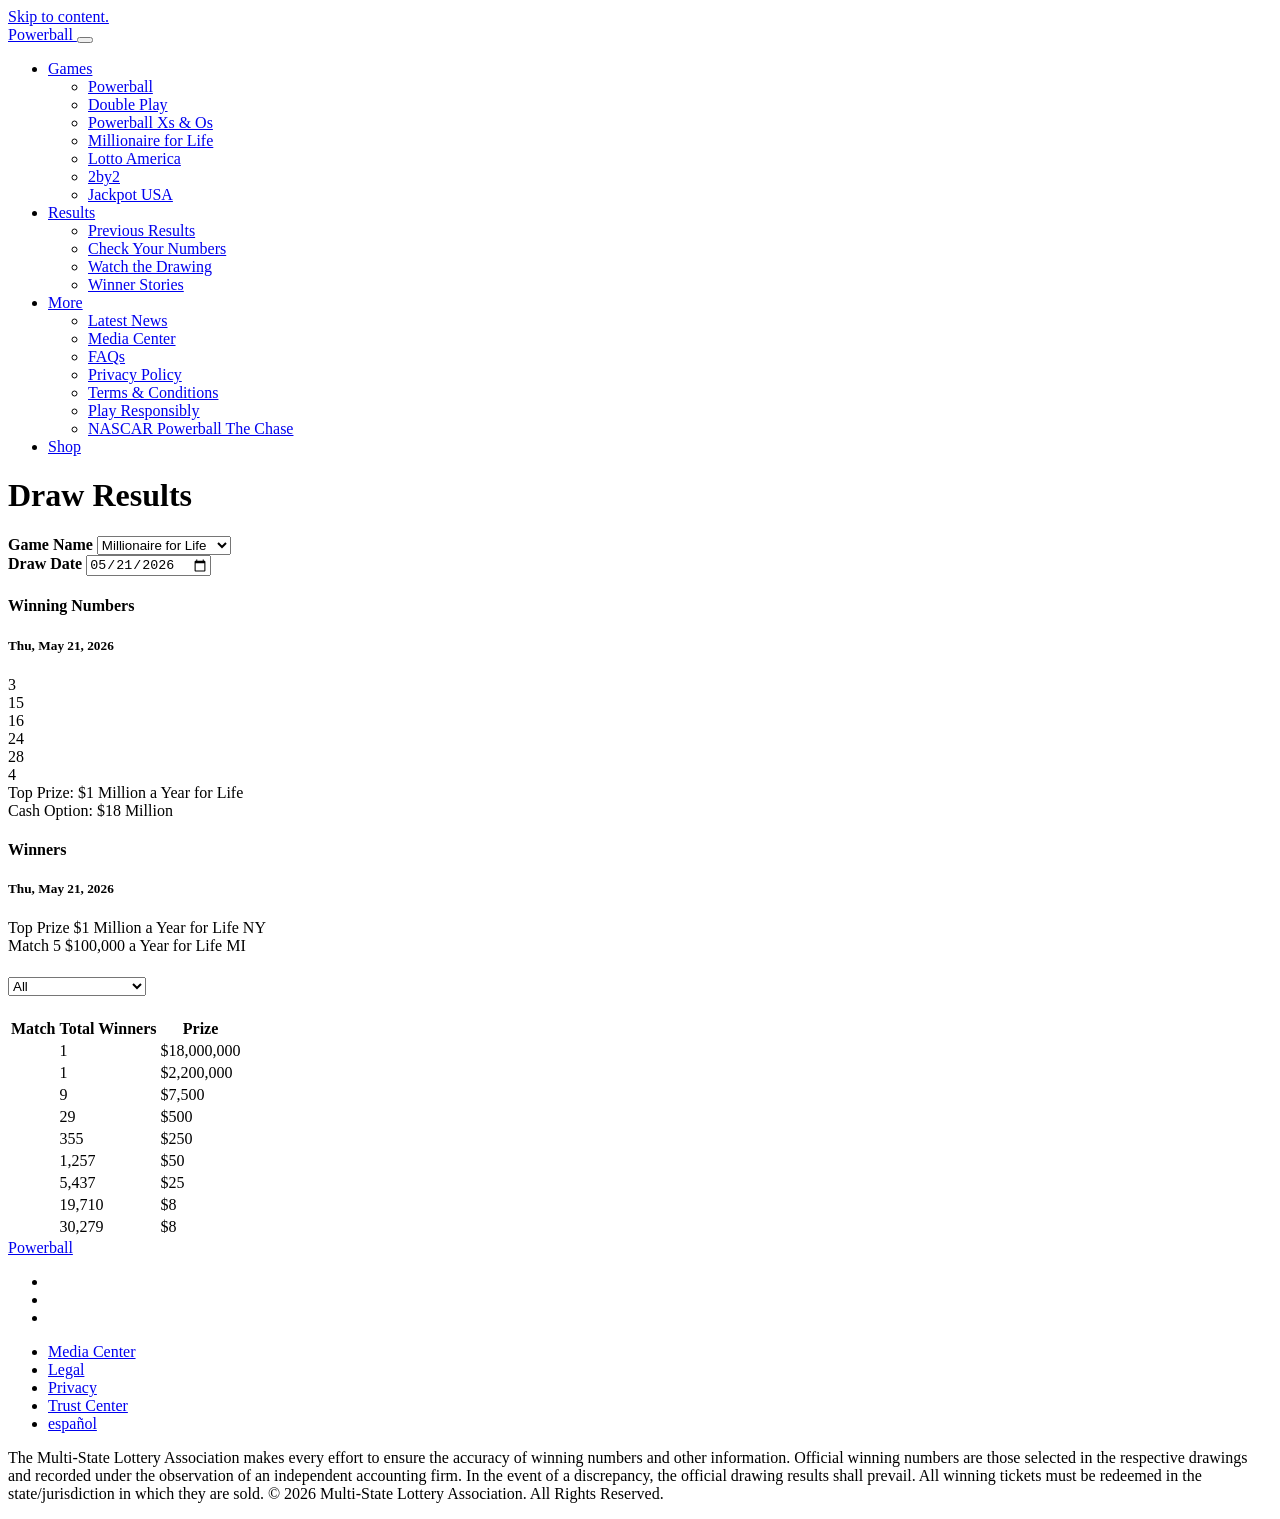
<file: tests/fixtures/both-2026-05-21.html>
<!DOCTYPE html>
<html lang="en" xmlns:og="http://opengraphprotocol.org/schema">
<head></head>

<body id="draw-result" class="bg-white system-page language-en" itemscope itemtype="http://schema.org/WebPage" data-scripts="common drawresult system">


<a class="u-text-transform-uppercase c-skipnav"
   href="#main">Skip to content.</a>
<nav class="navbar navbar-expand-lg navbar-light bg-light fixed-top shadow-sm">
   <div class="container-xxl">
      <a class="navbar-brand" href="https://www.powerball.com/" rel="home" aria-label="Powerball">
      <span class="visually-hidden">
      Powerball
      </span>
      </a>
      <button class="navbar-toggler" type="button" data-bs-toggle="collapse" data-bs-target="#navbarSupportedContent"
         aria-controls="navbarSupportedContent" aria-expanded="false" aria-label="Toggle navigation">
      <span class="line top-bar"></span>
      <span class="line middle-bar"></span>
      <span class="line bottom-bar"></span>
      </button>
      <div class="collapse navbar-collapse" id="navbarSupportedContent">
         <ul class="navbar-nav mb-2 mb-lg-0 text-uppercase">
            <li class="nav-item dropdown">
               <a class="nav-link dropdown-toggle" href="#" id="navbarGames" role="button" data-bs-toggle="dropdown" aria-haspopup="true"
                  aria-expanded="false">
               Games
               </a>
               <ul class="dropdown-menu dropdown-menu-end animate slideIn" aria-labelledby="navbarGames">
                  <li>
                     <a class="dropdown-item" href="https://www.powerball.com/">Powerball</a>
                  </li>
                  <li>
                     <a class="dropdown-item" href="https://www.powerball.com/double-play">Double Play</a>
                  </li>
                  <li>
                     <a class="dropdown-item" href="https://www.powerball.com/xo">Powerball Xs & Os</a>
                  </li>
                  <li>
                     <a class="dropdown-item" href="https://www.powerball.com/millionaire-for-life">Millionaire for Life</a>
                  </li>
                  <li>
                     <a class="dropdown-item" href="https://www.powerball.com/lotto-america">Lotto America</a>
                  </li>
                  <li>
                     <a class="dropdown-item" href="https://www.powerball.com/2by2">2by2</a>
                  </li>
                  <li>
                     <a class="dropdown-item" href="https://www.powerball.com/jackpot-usa">Jackpot USA</a>
                  </li>     


</ul>
            </li>
            <li class="nav-item dropdown">
               <a class="nav-link dropdown-toggle" href="#" id="navbarResults" role="button" data-bs-toggle="dropdown"
                  aria-expanded="false">
               Results
               </a>
               <ul class="dropdown-menu dropdown-menu-end animate slideIn" aria-labelledby="navbarMore">
                  <li>
                     <a class="dropdown-item" href="https://www.powerball.com/previous-results">Previous Results</a>
                  </li>
                  <li>
                     <a class="dropdown-item" href="https://www.powerball.com/check-your-numbers">Check Your Numbers</a>
                  </li>
                  <li>
                     <a class="dropdown-item" href="https://www.powerball.com/watch-drawing">Watch the Drawing</a>
                  </li>
                  <li>
                     <a class="dropdown-item" href="https://www.powerball.com/winners-gallery">Winner Stories</a>
                  </li>
               </ul>
            </li>
            <li class="nav-item dropdown">
               <a class="nav-link dropdown-toggle" href="#" id="navbarMore" role="button" data-bs-toggle="dropdown"
                  aria-expanded="false">
               More
               </a>
               <ul class="dropdown-menu dropdown-menu-end animate slideIn" aria-labelledby="navbarMore">
                  <li>
                     <a class="dropdown-item" href="https://www.powerball.com/latest-news">Latest News</a>
                  </li>
                  <li>
                     <a class="dropdown-item" href="https://www.powerball.com/media-center">Media Center</a>
                  </li>
                  <li>
                     <a class="dropdown-item" href="https://www.powerball.com/faqs">FAQs</a>
                  </li>
                  <li>
                     <a class="dropdown-item" href="https://www.powerball.com/privacy-policy">Privacy Policy</a>
                  </li>
                  <li>
                     <a class="dropdown-item" href="https://www.powerball.com/terms-conditions">Terms & Conditions</a>
                  </li>
                  <li>
                     <a class="dropdown-item" href="https://www.powerball.com/play-responsibly">Play Responsibly</a>
                  </li>
                  <li>
                     <a class="dropdown-item" href="https://www.powerball.com/nascar-powerball-the-chase">NASCAR Powerball The Chase</a>
                  </li>
               </ul>
            </li>
            <li class="nav-item">
               <a class="nav-link" href="https://shop.powerball.com/" target="_blank" rel="noopener noreferrer">
Shop
</a>
            </li>
         </ul>
      </div>
   </div>
</nav>





<main role="main" id="main">
  

<div class="container-xxl">
  <h1 id="draw-results">Draw Results</h1>

  <div>

    <div id="filter" class="row form-group align-items-center mb-3 mb-md-4">

      <div class="col-sm-12 col-md-auto">
        <label class="mb-1" for="GameCode">
          <strong>
            Game Name
          </strong>
        </label>
        <select class="form-select form-select-lg" id="GameCode" name="GameCode"><option value="2by2">2by2</option>
<option value="pb-double-play">Double Play</option>
<option value="lotto-america">Lotto America</option>
<option selected="selected" value="millionaire-life">Millionaire for Life</option>
<option value="powerball">Powerball</option>
<option value="powerball-xs-os">Powerball Xs &amp; Os</option>
</select>
      </div>

      <div class="col-sm-12 col-md-auto">
        <label class="mb-1" for="DrawDate">
          <strong>
            Draw Date
          </strong>
        </label>
        <input type="date" class="form-control form-control-lg col w-100" data-game="millionaire-life" aria-label="Date Picker" id="DrawDate" name="DrawDate" value="2026-05-21"><input name="__Invariant" type="hidden" value="DrawDate" />
      </div>

    </div>
    <!-- end #filter -->

    <div id="drawResult">
      <div class="row row-cols-1 g-4 mb-5 row-cols-lg-2 row-cols-xl-2">
        <div class="col complete" id="numbers">
          

<div class="card h-100 number-card number-millionaire-life complete">

  <div class="card-body px-5">
    

      <a class="card-prev" href="https://www.powerball.com/draw-result?gc=millionaire-life&pg=3&date=2026-05-20">
        
      </a>

      <a class="card-next" href="https://www.powerball.com/draw-result?gc=millionaire-life&pg=3&date=2026-05-22">
        
      </a>

    <h4 class="card-title mx-auto mb-3 lh-1 text-center title-main py-2 px-3 rounded-3">
      Winning Numbers
    </h4>
    <h5 class="card-title mx-auto mb-3 lh-1 text-center  title-date">Thu, May 21, 2026</h5>

    <div class="row col-auto gap-3 mx-0 mb-3 align-items-center game-ball-group g-0 flex-column">

      <div class="d-flex col-auto flex-nowrap game-ball-group mx-auto number-group-millionaire-life">

  <div class="form-control col white-balls item-millionaire-life">

    <div>
3    </div>

  </div>

  <div class="form-control col white-balls item-millionaire-life">

    <div>
15    </div>

  </div>

  <div class="form-control col white-balls item-millionaire-life">

    <div>
16    </div>

  </div>

  <div class="form-control col white-balls item-millionaire-life">

    <div>
24    </div>

  </div>

  <div class="form-control col white-balls item-millionaire-life">

    <div>
28    </div>

  </div>

  <div class="form-control col millionaire-ball item-millionaire-life">

    <div>
4    </div>

  </div>
      </div>

      <div class="col-sm-12 col-md-6 col-lg-6 mx-auto">
      </div>

    </div>

      <div class="row mb-3">
          <div class="col-12 gap-3 my-2 align-items-center text-center  estimated-jackpot">
            <span class="prize-label">
              Top Prize:
            </span>
            <span>$1 Million a Year for Life</span>
          </div>
          <div class="col-12 gap-3 mt-0 align-items-center text-center  cash-value">
            <span class="prize-label">
              Cash Option:
            </span>
            <span>$18 Million</span>
          </div>

      </div>
  </div>
</div>
        </div>
        <div class="col complete" id="winners">
          
<div class="card h-100 winner-card winner-millionaire-life complete">
  <div class="card-body px-5">

    

    <h4 class="card-title mx-auto mb-3 lh-1 text-center title-main py-2 px-3 rounded-3">
      Winners
    </h4>
    
      <h5 class="card-title mx-auto mb-3 lh-1 text-center  title-date">Thu, May 21, 2026</h5>
    <div class="row winners-group mb-3">
      <span class="game-name lh-1 text-center ">
        Top Prize
      </span>
      <span class="winner-type lh-1 text-center ">
        $1 Million a Year for Life
      </span>
      <span class="winner-location text-center">
NY      </span>
    </div>


      <div class="row winners-group">
        <span class="game-name lh-1 text-center ">
          Match 5
        </span>
        <span class="winner-type lh-1 text-center ">
          $100,000 a Year for Life
        </span>
        <span class="winner-location text-center">
MI        </span>
      </div>
  </div>
</div>
        </div>
      </div>

      <div class="row">
        <div class="col">
          <div class="card mb-5">
            <div class="card-body">
              <h4 class="card-title">
                <select class="form-select form-select-lg mb-3" id="OrganizationCode" name="OrganizationCode"><option value="">All</option>
<option value="ar">Arkansas</option>
<option value="co">Colorado</option>
<option value="ct">Connecticut</option>
<option value="dc">District of Columbia</option>
<option value="ga">Georgia</option>
<option value="in">Indiana</option>
<option value="id">Idaho</option>
<option value="ia">Iowa</option>
<option value="ks">Kansas</option>
<option value="ky">Kentucky</option>
<option value="me">Maine</option>
<option value="ma">Massachusetts</option>
<option value="mi">Michigan</option>
<option value="ms">Mississippi</option>
<option value="mt">Montana</option>
<option value="ne">Nebraska</option>
<option value="nh">New Hampshire</option>
<option value="nj">New Jersey</option>
<option value="ny">New York</option>
<option value="nc">North Carolina</option>
<option value="nd">North Dakota</option>
<option value="oh">Ohio</option>
<option value="ok">Oklahoma</option>
<option value="pa">Pennsylvania</option>
<option value="ri">Rhode Island</option>
<option value="sd">South Dakota</option>
<option value="tn">Tennessee</option>
<option value="vt">Vermont</option>
<option value="va">Virginia</option>
<option value="wv">West Virginia</option>
<option value="wy">Wyoming</option>
</select>
              </h4>
              <table class="winners-table | table">
                <thead>
                <tr class="bg-red text-light">
                  <th scope="col" class="match-col">
                    Match
                  </th>
                  <th scope="col" class="text-center">
                    Total Winners
                  </th>
                    <th scope="col" class="text-center">
                      Prize
                    </th>
                </tr>
                </thead>
                <tbody>
                  <tr>
                      <td class="match-col" data-label="Match">
                        <div class="row col-md-auto gap-md-3 mx-0 align-items-md-center d-block d-md-flex m1-pb clearfix">
                          <div class="game-balls float-sm-end w-auto px-0 item-millionaire-life m5-mb">
                            <span class="item-ball"></span>
                            <span class="item-ball"></span>
                            <span class="item-ball"></span>
                            <span class="item-ball"></span>
                            <span class="item-ball"></span>
                            <span class="item-ball"></span>
                            <span class="item-ball"></span>
                            <span class="item-ball"></span>
                            <span class="item-plus"></span>
                            <span class="item-ball item-bonus"></span>
                          </div>
                        </div>
                      </td>
                    <td class="text-right text-md-center" data-label="Total Winners">
                      1
                    </td>
                      <td class="text-right text-md-center" data-label="Prize">
$18,000,000                      </td>
                  </tr>
                  <tr>
                      <td class="match-col" data-label="Match">
                        <div class="row col-md-auto gap-md-3 mx-0 align-items-md-center d-block d-md-flex m1-pb clearfix">
                          <div class="game-balls float-sm-end w-auto px-0 item-millionaire-life m5">
                            <span class="item-ball"></span>
                            <span class="item-ball"></span>
                            <span class="item-ball"></span>
                            <span class="item-ball"></span>
                            <span class="item-ball"></span>
                            <span class="item-ball"></span>
                            <span class="item-ball"></span>
                            <span class="item-ball"></span>
                            <span class="item-plus"></span>
                            <span class="item-ball item-bonus"></span>
                          </div>
                        </div>
                      </td>
                    <td class="text-right text-md-center" data-label="Total Winners">
                      1
                    </td>
                      <td class="text-right text-md-center" data-label="Prize">
$2,200,000                      </td>
                  </tr>
                  <tr>
                      <td class="match-col" data-label="Match">
                        <div class="row col-md-auto gap-md-3 mx-0 align-items-md-center d-block d-md-flex m1-pb clearfix">
                          <div class="game-balls float-sm-end w-auto px-0 item-millionaire-life m4-mb">
                            <span class="item-ball"></span>
                            <span class="item-ball"></span>
                            <span class="item-ball"></span>
                            <span class="item-ball"></span>
                            <span class="item-ball"></span>
                            <span class="item-ball"></span>
                            <span class="item-ball"></span>
                            <span class="item-ball"></span>
                            <span class="item-plus"></span>
                            <span class="item-ball item-bonus"></span>
                          </div>
                        </div>
                      </td>
                    <td class="text-right text-md-center" data-label="Total Winners">
                      9
                    </td>
                      <td class="text-right text-md-center" data-label="Prize">
$7,500                      </td>
                  </tr>
                  <tr>
                      <td class="match-col" data-label="Match">
                        <div class="row col-md-auto gap-md-3 mx-0 align-items-md-center d-block d-md-flex m1-pb clearfix">
                          <div class="game-balls float-sm-end w-auto px-0 item-millionaire-life m4">
                            <span class="item-ball"></span>
                            <span class="item-ball"></span>
                            <span class="item-ball"></span>
                            <span class="item-ball"></span>
                            <span class="item-ball"></span>
                            <span class="item-ball"></span>
                            <span class="item-ball"></span>
                            <span class="item-ball"></span>
                            <span class="item-plus"></span>
                            <span class="item-ball item-bonus"></span>
                          </div>
                        </div>
                      </td>
                    <td class="text-right text-md-center" data-label="Total Winners">
                      29
                    </td>
                      <td class="text-right text-md-center" data-label="Prize">
$500                      </td>
                  </tr>
                  <tr>
                      <td class="match-col" data-label="Match">
                        <div class="row col-md-auto gap-md-3 mx-0 align-items-md-center d-block d-md-flex m1-pb clearfix">
                          <div class="game-balls float-sm-end w-auto px-0 item-millionaire-life m3-mb">
                            <span class="item-ball"></span>
                            <span class="item-ball"></span>
                            <span class="item-ball"></span>
                            <span class="item-ball"></span>
                            <span class="item-ball"></span>
                            <span class="item-ball"></span>
                            <span class="item-ball"></span>
                            <span class="item-ball"></span>
                            <span class="item-plus"></span>
                            <span class="item-ball item-bonus"></span>
                          </div>
                        </div>
                      </td>
                    <td class="text-right text-md-center" data-label="Total Winners">
                      355
                    </td>
                      <td class="text-right text-md-center" data-label="Prize">
$250                      </td>
                  </tr>
                  <tr>
                      <td class="match-col" data-label="Match">
                        <div class="row col-md-auto gap-md-3 mx-0 align-items-md-center d-block d-md-flex m1-pb clearfix">
                          <div class="game-balls float-sm-end w-auto px-0 item-millionaire-life m3">
                            <span class="item-ball"></span>
                            <span class="item-ball"></span>
                            <span class="item-ball"></span>
                            <span class="item-ball"></span>
                            <span class="item-ball"></span>
                            <span class="item-ball"></span>
                            <span class="item-ball"></span>
                            <span class="item-ball"></span>
                            <span class="item-plus"></span>
                            <span class="item-ball item-bonus"></span>
                          </div>
                        </div>
                      </td>
                    <td class="text-right text-md-center" data-label="Total Winners">
                      1,257
                    </td>
                      <td class="text-right text-md-center" data-label="Prize">
$50                      </td>
                  </tr>
                  <tr>
                      <td class="match-col" data-label="Match">
                        <div class="row col-md-auto gap-md-3 mx-0 align-items-md-center d-block d-md-flex m1-pb clearfix">
                          <div class="game-balls float-sm-end w-auto px-0 item-millionaire-life m2-mb">
                            <span class="item-ball"></span>
                            <span class="item-ball"></span>
                            <span class="item-ball"></span>
                            <span class="item-ball"></span>
                            <span class="item-ball"></span>
                            <span class="item-ball"></span>
                            <span class="item-ball"></span>
                            <span class="item-ball"></span>
                            <span class="item-plus"></span>
                            <span class="item-ball item-bonus"></span>
                          </div>
                        </div>
                      </td>
                    <td class="text-right text-md-center" data-label="Total Winners">
                      5,437
                    </td>
                      <td class="text-right text-md-center" data-label="Prize">
$25                      </td>
                  </tr>
                  <tr>
                      <td class="match-col" data-label="Match">
                        <div class="row col-md-auto gap-md-3 mx-0 align-items-md-center d-block d-md-flex m1-pb clearfix">
                          <div class="game-balls float-sm-end w-auto px-0 item-millionaire-life m2">
                            <span class="item-ball"></span>
                            <span class="item-ball"></span>
                            <span class="item-ball"></span>
                            <span class="item-ball"></span>
                            <span class="item-ball"></span>
                            <span class="item-ball"></span>
                            <span class="item-ball"></span>
                            <span class="item-ball"></span>
                            <span class="item-plus"></span>
                            <span class="item-ball item-bonus"></span>
                          </div>
                        </div>
                      </td>
                    <td class="text-right text-md-center" data-label="Total Winners">
                      19,710
                    </td>
                      <td class="text-right text-md-center" data-label="Prize">
$8                      </td>
                  </tr>
                  <tr>
                      <td class="match-col" data-label="Match">
                        <div class="row col-md-auto gap-md-3 mx-0 align-items-md-center d-block d-md-flex m1-pb clearfix">
                          <div class="game-balls float-sm-end w-auto px-0 item-millionaire-life m1-mb">
                            <span class="item-ball"></span>
                            <span class="item-ball"></span>
                            <span class="item-ball"></span>
                            <span class="item-ball"></span>
                            <span class="item-ball"></span>
                            <span class="item-ball"></span>
                            <span class="item-ball"></span>
                            <span class="item-ball"></span>
                            <span class="item-plus"></span>
                            <span class="item-ball item-bonus"></span>
                          </div>
                        </div>
                      </td>
                    <td class="text-right text-md-center" data-label="Total Winners">
                      30,279
                    </td>
                      <td class="text-right text-md-center" data-label="Prize">
$8                      </td>
                  </tr>
                </tbody>
              </table>
            </div>

          </div>

        </div>
      </div>

    </div>

  </div>
</div>
</main>



<footer class="bg-light">
  <div class="container-xxl py-3">
    <nav class="navbar">
      <a href="https://www.powerball.com/" rel="home" aria-label="Powerball" class="footer-brand"><span class="visually-hidden">Powerball</span></a>

      <ul class="list-group-horizontal m-0 ps-0 ps-md-5">
         <li class="list-group-item px-2 px-sm-3 ps-0 ps-sm-3 py-2">
            <a aria-label="Facebook" href="https://www.facebook.com/PowerballOfficial" target="_blank" rel="noopener noreferrer">
               
            </a>
         </li>
         <li class="list-group-item px-2 px-sm-3 py-2">
            <a aria-label="Instagram" href="https://www.instagram.com/powerball_official/" target="_blank" rel="noopener noreferrer">
               
            </a>
         </li>
         <li class="list-group-item px-2 px-sm-3 py-2">
            <a aria-label="YouTube" href="https://www.youtube.com/@Powerballofficial" target="_blank" rel="noopener noreferrer">
               
            </a>
         </li>
      </ul>

      <ul class="list-group-horizontal m-0 ps-0 ps-md-5">
        <li class="list-group-item px-2 px-sm-3 ps-0 ps-sm-3 py-2 d-none d-md-block"><a href="https://www.powerball.com/media-center">Media Center</a></li>
        <li class="list-group-item px-2 px-sm-3 py-2"><a href="https://www.powerball.com/terms-conditions">Legal</a></li>
        <li class="list-group-item px-2 px-sm-3 py-2"><a href="https://www.powerball.com/privacy-policy">Privacy</a></li>
        <li class="list-group-item px-2 px-sm-3 py-2 d-none d-md-block"><a href="https://trust.musl.com/" target="_blank" rel="noopener noreferrer">Trust Center</a></li>
        <li class="list-group-item px-2 px-sm-3 py-2"><a href="https://www.powerball.com/es/resultados-del-sorteo">español</a></li>
      </ul>
    </nav>
    <p class="small">
The Multi-State Lottery Association makes every effort to ensure the accuracy of winning numbers and other information. Official winning numbers are those selected in the respective drawings and recorded under the observation of an independent accounting firm. In the event of a discrepancy, the official drawing results shall prevail.  All winning tickets must be redeemed in the state/jurisdiction in which they are sold. &copy; 2026 Multi-State Lottery Association. All Rights Reserved.
    </p>
  </div>
</footer>

<div id="ad-footer"></div>






</body>
</html>
</file>
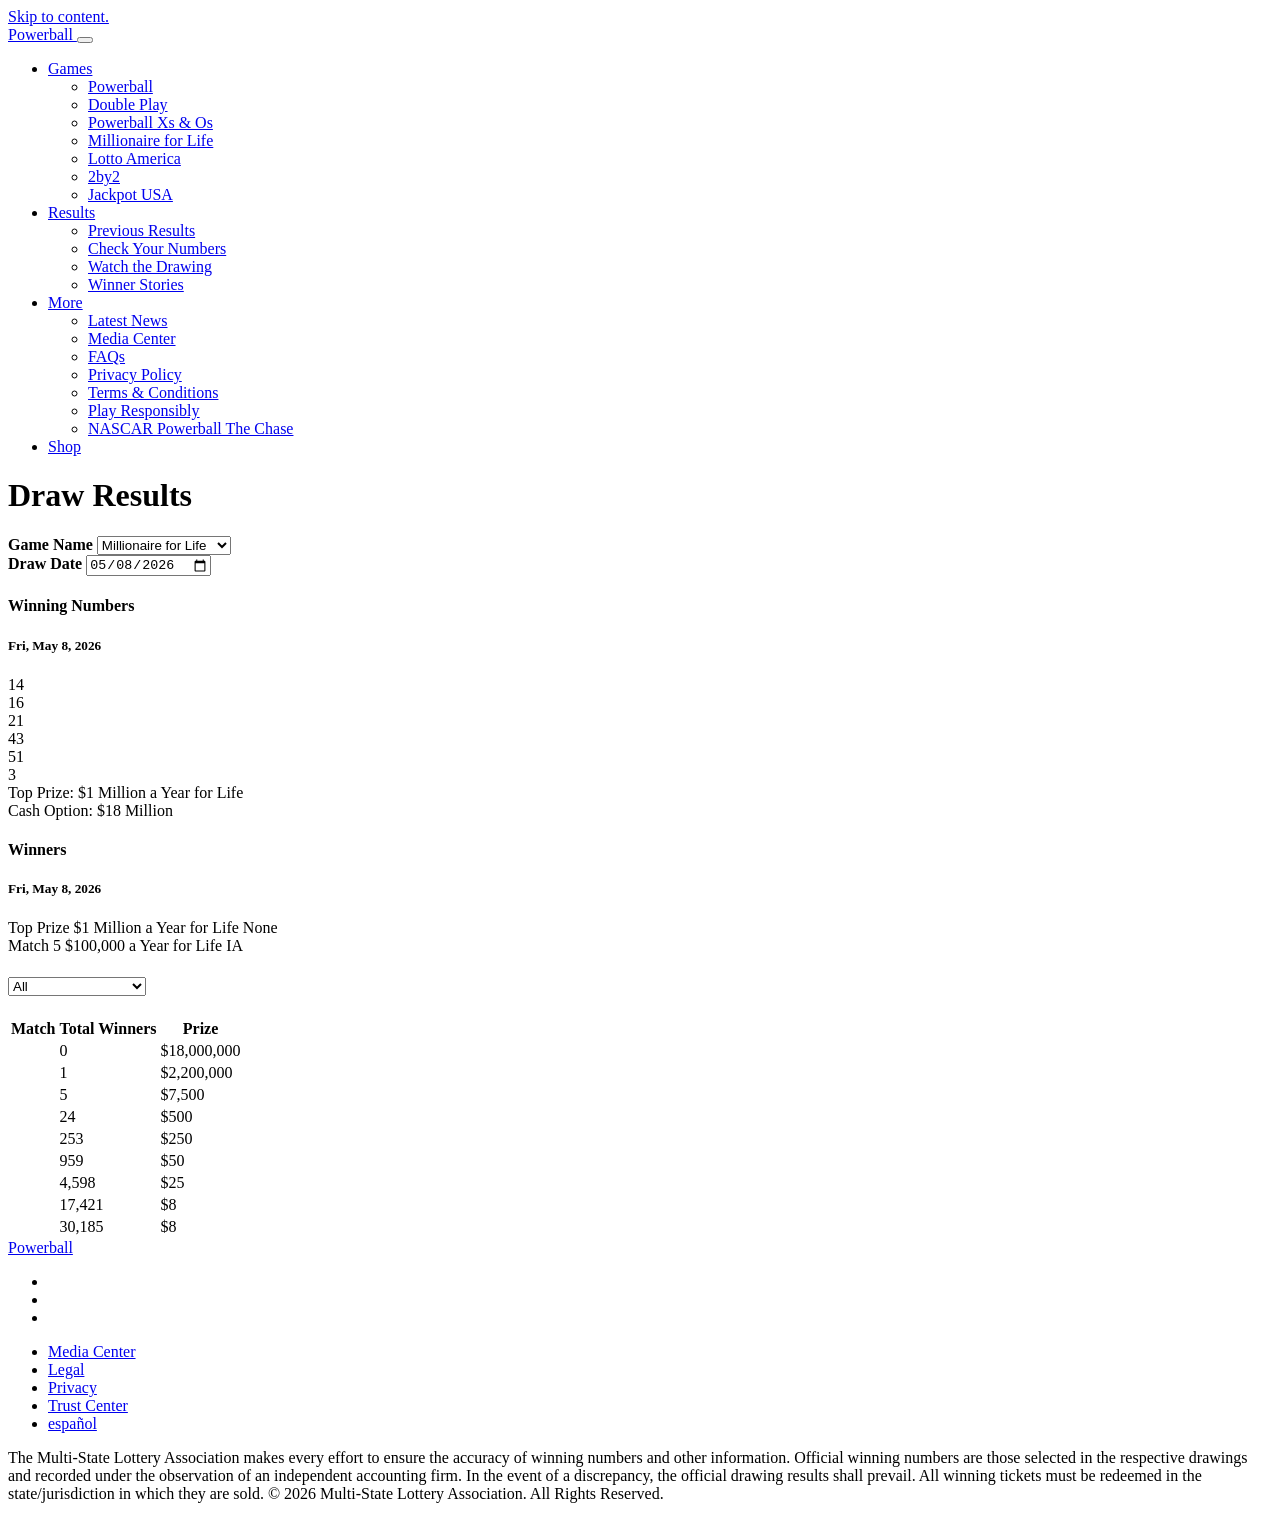
<file: tests/fixtures/second-2026-05-08.html>
<!DOCTYPE html>
<html lang="en" xmlns:og="http://opengraphprotocol.org/schema">
<head></head>

<body id="draw-result" class="bg-white system-page language-en" itemscope itemtype="http://schema.org/WebPage" data-scripts="common drawresult system">


<a class="u-text-transform-uppercase c-skipnav"
   href="#main">Skip to content.</a>
<nav class="navbar navbar-expand-lg navbar-light bg-light fixed-top shadow-sm">
   <div class="container-xxl">
      <a class="navbar-brand" href="https://www.powerball.com/" rel="home" aria-label="Powerball">
      <span class="visually-hidden">
      Powerball
      </span>
      </a>
      <button class="navbar-toggler" type="button" data-bs-toggle="collapse" data-bs-target="#navbarSupportedContent"
         aria-controls="navbarSupportedContent" aria-expanded="false" aria-label="Toggle navigation">
      <span class="line top-bar"></span>
      <span class="line middle-bar"></span>
      <span class="line bottom-bar"></span>
      </button>
      <div class="collapse navbar-collapse" id="navbarSupportedContent">
         <ul class="navbar-nav mb-2 mb-lg-0 text-uppercase">
            <li class="nav-item dropdown">
               <a class="nav-link dropdown-toggle" href="#" id="navbarGames" role="button" data-bs-toggle="dropdown" aria-haspopup="true"
                  aria-expanded="false">
               Games
               </a>
               <ul class="dropdown-menu dropdown-menu-end animate slideIn" aria-labelledby="navbarGames">
                  <li>
                     <a class="dropdown-item" href="https://www.powerball.com/">Powerball</a>
                  </li>
                  <li>
                     <a class="dropdown-item" href="https://www.powerball.com/double-play">Double Play</a>
                  </li>
                  <li>
                     <a class="dropdown-item" href="https://www.powerball.com/xo">Powerball Xs & Os</a>
                  </li>
                  <li>
                     <a class="dropdown-item" href="https://www.powerball.com/millionaire-for-life">Millionaire for Life</a>
                  </li>
                  <li>
                     <a class="dropdown-item" href="https://www.powerball.com/lotto-america">Lotto America</a>
                  </li>
                  <li>
                     <a class="dropdown-item" href="https://www.powerball.com/2by2">2by2</a>
                  </li>
                  <li>
                     <a class="dropdown-item" href="https://www.powerball.com/jackpot-usa">Jackpot USA</a>
                  </li>     


</ul>
            </li>
            <li class="nav-item dropdown">
               <a class="nav-link dropdown-toggle" href="#" id="navbarResults" role="button" data-bs-toggle="dropdown"
                  aria-expanded="false">
               Results
               </a>
               <ul class="dropdown-menu dropdown-menu-end animate slideIn" aria-labelledby="navbarMore">
                  <li>
                     <a class="dropdown-item" href="https://www.powerball.com/previous-results">Previous Results</a>
                  </li>
                  <li>
                     <a class="dropdown-item" href="https://www.powerball.com/check-your-numbers">Check Your Numbers</a>
                  </li>
                  <li>
                     <a class="dropdown-item" href="https://www.powerball.com/watch-drawing">Watch the Drawing</a>
                  </li>
                  <li>
                     <a class="dropdown-item" href="https://www.powerball.com/winners-gallery">Winner Stories</a>
                  </li>
               </ul>
            </li>
            <li class="nav-item dropdown">
               <a class="nav-link dropdown-toggle" href="#" id="navbarMore" role="button" data-bs-toggle="dropdown"
                  aria-expanded="false">
               More
               </a>
               <ul class="dropdown-menu dropdown-menu-end animate slideIn" aria-labelledby="navbarMore">
                  <li>
                     <a class="dropdown-item" href="https://www.powerball.com/latest-news">Latest News</a>
                  </li>
                  <li>
                     <a class="dropdown-item" href="https://www.powerball.com/media-center">Media Center</a>
                  </li>
                  <li>
                     <a class="dropdown-item" href="https://www.powerball.com/faqs">FAQs</a>
                  </li>
                  <li>
                     <a class="dropdown-item" href="https://www.powerball.com/privacy-policy">Privacy Policy</a>
                  </li>
                  <li>
                     <a class="dropdown-item" href="https://www.powerball.com/terms-conditions">Terms & Conditions</a>
                  </li>
                  <li>
                     <a class="dropdown-item" href="https://www.powerball.com/play-responsibly">Play Responsibly</a>
                  </li>
                  <li>
                     <a class="dropdown-item" href="https://www.powerball.com/nascar-powerball-the-chase">NASCAR Powerball The Chase</a>
                  </li>
               </ul>
            </li>
            <li class="nav-item">
               <a class="nav-link" href="https://shop.powerball.com/" target="_blank" rel="noopener noreferrer">
Shop
</a>
            </li>
         </ul>
      </div>
   </div>
</nav>





<main role="main" id="main">
  

<div class="container-xxl">
  <h1 id="draw-results">Draw Results</h1>

  <div>

    <div id="filter" class="row form-group align-items-center mb-3 mb-md-4">

      <div class="col-sm-12 col-md-auto">
        <label class="mb-1" for="GameCode">
          <strong>
            Game Name
          </strong>
        </label>
        <select class="form-select form-select-lg" id="GameCode" name="GameCode"><option value="2by2">2by2</option>
<option value="pb-double-play">Double Play</option>
<option value="lotto-america">Lotto America</option>
<option selected="selected" value="millionaire-life">Millionaire for Life</option>
<option value="powerball">Powerball</option>
<option value="powerball-xs-os">Powerball Xs &amp; Os</option>
</select>
      </div>

      <div class="col-sm-12 col-md-auto">
        <label class="mb-1" for="DrawDate">
          <strong>
            Draw Date
          </strong>
        </label>
        <input type="date" class="form-control form-control-lg col w-100" data-game="millionaire-life" aria-label="Date Picker" id="DrawDate" name="DrawDate" value="2026-05-08"><input name="__Invariant" type="hidden" value="DrawDate" />
      </div>

    </div>
    <!-- end #filter -->

    <div id="drawResult">
      <div class="row row-cols-1 g-4 mb-5 row-cols-lg-2 row-cols-xl-2">
        <div class="col complete" id="numbers">
          

<div class="card h-100 number-card number-millionaire-life complete">

  <div class="card-body px-5">
    

      <a class="card-prev" href="https://www.powerball.com/draw-result?gc=millionaire-life&pg=3&date=2026-05-07">
        
      </a>

      <a class="card-next" href="https://www.powerball.com/draw-result?gc=millionaire-life&pg=3&date=2026-05-09">
        
      </a>

    <h4 class="card-title mx-auto mb-3 lh-1 text-center title-main py-2 px-3 rounded-3">
      Winning Numbers
    </h4>
    <h5 class="card-title mx-auto mb-3 lh-1 text-center  title-date">Fri, May 8, 2026</h5>

    <div class="row col-auto gap-3 mx-0 mb-3 align-items-center game-ball-group g-0 flex-column">

      <div class="d-flex col-auto flex-nowrap game-ball-group mx-auto number-group-millionaire-life">

  <div class="form-control col white-balls item-millionaire-life">

    <div>
14    </div>

  </div>

  <div class="form-control col white-balls item-millionaire-life">

    <div>
16    </div>

  </div>

  <div class="form-control col white-balls item-millionaire-life">

    <div>
21    </div>

  </div>

  <div class="form-control col white-balls item-millionaire-life">

    <div>
43    </div>

  </div>

  <div class="form-control col white-balls item-millionaire-life">

    <div>
51    </div>

  </div>

  <div class="form-control col millionaire-ball item-millionaire-life">

    <div>
3    </div>

  </div>
      </div>

      <div class="col-sm-12 col-md-6 col-lg-6 mx-auto">
      </div>

    </div>

      <div class="row mb-3">
          <div class="col-12 gap-3 my-2 align-items-center text-center  estimated-jackpot">
            <span class="prize-label">
              Top Prize:
            </span>
            <span>$1 Million a Year for Life</span>
          </div>
          <div class="col-12 gap-3 mt-0 align-items-center text-center  cash-value">
            <span class="prize-label">
              Cash Option:
            </span>
            <span>$18 Million</span>
          </div>

      </div>
  </div>
</div>
        </div>
        <div class="col complete" id="winners">
          
<div class="card h-100 winner-card winner-millionaire-life complete">
  <div class="card-body px-5">

    

    <h4 class="card-title mx-auto mb-3 lh-1 text-center title-main py-2 px-3 rounded-3">
      Winners
    </h4>
    
      <h5 class="card-title mx-auto mb-3 lh-1 text-center  title-date">Fri, May 8, 2026</h5>
    <div class="row winners-group mb-3">
      <span class="game-name lh-1 text-center ">
        Top Prize
      </span>
      <span class="winner-type lh-1 text-center ">
        $1 Million a Year for Life
      </span>
      <span class="winner-location text-center">
          None
      </span>
    </div>


      <div class="row winners-group">
        <span class="game-name lh-1 text-center ">
          Match 5
        </span>
        <span class="winner-type lh-1 text-center ">
          $100,000 a Year for Life
        </span>
        <span class="winner-location text-center">
IA        </span>
      </div>
  </div>
</div>
        </div>
      </div>

      <div class="row">
        <div class="col">
          <div class="card mb-5">
            <div class="card-body">
              <h4 class="card-title">
                <select class="form-select form-select-lg mb-3" id="OrganizationCode" name="OrganizationCode"><option value="">All</option>
<option value="ar">Arkansas</option>
<option value="co">Colorado</option>
<option value="ct">Connecticut</option>
<option value="dc">District of Columbia</option>
<option value="ga">Georgia</option>
<option value="in">Indiana</option>
<option value="id">Idaho</option>
<option value="ia">Iowa</option>
<option value="ks">Kansas</option>
<option value="ky">Kentucky</option>
<option value="me">Maine</option>
<option value="ma">Massachusetts</option>
<option value="mi">Michigan</option>
<option value="ms">Mississippi</option>
<option value="mt">Montana</option>
<option value="ne">Nebraska</option>
<option value="nh">New Hampshire</option>
<option value="nj">New Jersey</option>
<option value="ny">New York</option>
<option value="nc">North Carolina</option>
<option value="nd">North Dakota</option>
<option value="oh">Ohio</option>
<option value="ok">Oklahoma</option>
<option value="pa">Pennsylvania</option>
<option value="ri">Rhode Island</option>
<option value="sd">South Dakota</option>
<option value="tn">Tennessee</option>
<option value="vt">Vermont</option>
<option value="va">Virginia</option>
<option value="wv">West Virginia</option>
<option value="wy">Wyoming</option>
</select>
              </h4>
              <table class="winners-table | table">
                <thead>
                <tr class="bg-red text-light">
                  <th scope="col" class="match-col">
                    Match
                  </th>
                  <th scope="col" class="text-center">
                    Total Winners
                  </th>
                    <th scope="col" class="text-center">
                      Prize
                    </th>
                </tr>
                </thead>
                <tbody>
                  <tr>
                      <td class="match-col" data-label="Match">
                        <div class="row col-md-auto gap-md-3 mx-0 align-items-md-center d-block d-md-flex m1-pb clearfix">
                          <div class="game-balls float-sm-end w-auto px-0 item-millionaire-life m5-mb">
                            <span class="item-ball"></span>
                            <span class="item-ball"></span>
                            <span class="item-ball"></span>
                            <span class="item-ball"></span>
                            <span class="item-ball"></span>
                            <span class="item-ball"></span>
                            <span class="item-ball"></span>
                            <span class="item-ball"></span>
                            <span class="item-plus"></span>
                            <span class="item-ball item-bonus"></span>
                          </div>
                        </div>
                      </td>
                    <td class="text-right text-md-center" data-label="Total Winners">
                      0
                    </td>
                      <td class="text-right text-md-center" data-label="Prize">
$18,000,000                      </td>
                  </tr>
                  <tr>
                      <td class="match-col" data-label="Match">
                        <div class="row col-md-auto gap-md-3 mx-0 align-items-md-center d-block d-md-flex m1-pb clearfix">
                          <div class="game-balls float-sm-end w-auto px-0 item-millionaire-life m5">
                            <span class="item-ball"></span>
                            <span class="item-ball"></span>
                            <span class="item-ball"></span>
                            <span class="item-ball"></span>
                            <span class="item-ball"></span>
                            <span class="item-ball"></span>
                            <span class="item-ball"></span>
                            <span class="item-ball"></span>
                            <span class="item-plus"></span>
                            <span class="item-ball item-bonus"></span>
                          </div>
                        </div>
                      </td>
                    <td class="text-right text-md-center" data-label="Total Winners">
                      1
                    </td>
                      <td class="text-right text-md-center" data-label="Prize">
$2,200,000                      </td>
                  </tr>
                  <tr>
                      <td class="match-col" data-label="Match">
                        <div class="row col-md-auto gap-md-3 mx-0 align-items-md-center d-block d-md-flex m1-pb clearfix">
                          <div class="game-balls float-sm-end w-auto px-0 item-millionaire-life m4-mb">
                            <span class="item-ball"></span>
                            <span class="item-ball"></span>
                            <span class="item-ball"></span>
                            <span class="item-ball"></span>
                            <span class="item-ball"></span>
                            <span class="item-ball"></span>
                            <span class="item-ball"></span>
                            <span class="item-ball"></span>
                            <span class="item-plus"></span>
                            <span class="item-ball item-bonus"></span>
                          </div>
                        </div>
                      </td>
                    <td class="text-right text-md-center" data-label="Total Winners">
                      5
                    </td>
                      <td class="text-right text-md-center" data-label="Prize">
$7,500                      </td>
                  </tr>
                  <tr>
                      <td class="match-col" data-label="Match">
                        <div class="row col-md-auto gap-md-3 mx-0 align-items-md-center d-block d-md-flex m1-pb clearfix">
                          <div class="game-balls float-sm-end w-auto px-0 item-millionaire-life m4">
                            <span class="item-ball"></span>
                            <span class="item-ball"></span>
                            <span class="item-ball"></span>
                            <span class="item-ball"></span>
                            <span class="item-ball"></span>
                            <span class="item-ball"></span>
                            <span class="item-ball"></span>
                            <span class="item-ball"></span>
                            <span class="item-plus"></span>
                            <span class="item-ball item-bonus"></span>
                          </div>
                        </div>
                      </td>
                    <td class="text-right text-md-center" data-label="Total Winners">
                      24
                    </td>
                      <td class="text-right text-md-center" data-label="Prize">
$500                      </td>
                  </tr>
                  <tr>
                      <td class="match-col" data-label="Match">
                        <div class="row col-md-auto gap-md-3 mx-0 align-items-md-center d-block d-md-flex m1-pb clearfix">
                          <div class="game-balls float-sm-end w-auto px-0 item-millionaire-life m3-mb">
                            <span class="item-ball"></span>
                            <span class="item-ball"></span>
                            <span class="item-ball"></span>
                            <span class="item-ball"></span>
                            <span class="item-ball"></span>
                            <span class="item-ball"></span>
                            <span class="item-ball"></span>
                            <span class="item-ball"></span>
                            <span class="item-plus"></span>
                            <span class="item-ball item-bonus"></span>
                          </div>
                        </div>
                      </td>
                    <td class="text-right text-md-center" data-label="Total Winners">
                      253
                    </td>
                      <td class="text-right text-md-center" data-label="Prize">
$250                      </td>
                  </tr>
                  <tr>
                      <td class="match-col" data-label="Match">
                        <div class="row col-md-auto gap-md-3 mx-0 align-items-md-center d-block d-md-flex m1-pb clearfix">
                          <div class="game-balls float-sm-end w-auto px-0 item-millionaire-life m3">
                            <span class="item-ball"></span>
                            <span class="item-ball"></span>
                            <span class="item-ball"></span>
                            <span class="item-ball"></span>
                            <span class="item-ball"></span>
                            <span class="item-ball"></span>
                            <span class="item-ball"></span>
                            <span class="item-ball"></span>
                            <span class="item-plus"></span>
                            <span class="item-ball item-bonus"></span>
                          </div>
                        </div>
                      </td>
                    <td class="text-right text-md-center" data-label="Total Winners">
                      959
                    </td>
                      <td class="text-right text-md-center" data-label="Prize">
$50                      </td>
                  </tr>
                  <tr>
                      <td class="match-col" data-label="Match">
                        <div class="row col-md-auto gap-md-3 mx-0 align-items-md-center d-block d-md-flex m1-pb clearfix">
                          <div class="game-balls float-sm-end w-auto px-0 item-millionaire-life m2-mb">
                            <span class="item-ball"></span>
                            <span class="item-ball"></span>
                            <span class="item-ball"></span>
                            <span class="item-ball"></span>
                            <span class="item-ball"></span>
                            <span class="item-ball"></span>
                            <span class="item-ball"></span>
                            <span class="item-ball"></span>
                            <span class="item-plus"></span>
                            <span class="item-ball item-bonus"></span>
                          </div>
                        </div>
                      </td>
                    <td class="text-right text-md-center" data-label="Total Winners">
                      4,598
                    </td>
                      <td class="text-right text-md-center" data-label="Prize">
$25                      </td>
                  </tr>
                  <tr>
                      <td class="match-col" data-label="Match">
                        <div class="row col-md-auto gap-md-3 mx-0 align-items-md-center d-block d-md-flex m1-pb clearfix">
                          <div class="game-balls float-sm-end w-auto px-0 item-millionaire-life m2">
                            <span class="item-ball"></span>
                            <span class="item-ball"></span>
                            <span class="item-ball"></span>
                            <span class="item-ball"></span>
                            <span class="item-ball"></span>
                            <span class="item-ball"></span>
                            <span class="item-ball"></span>
                            <span class="item-ball"></span>
                            <span class="item-plus"></span>
                            <span class="item-ball item-bonus"></span>
                          </div>
                        </div>
                      </td>
                    <td class="text-right text-md-center" data-label="Total Winners">
                      17,421
                    </td>
                      <td class="text-right text-md-center" data-label="Prize">
$8                      </td>
                  </tr>
                  <tr>
                      <td class="match-col" data-label="Match">
                        <div class="row col-md-auto gap-md-3 mx-0 align-items-md-center d-block d-md-flex m1-pb clearfix">
                          <div class="game-balls float-sm-end w-auto px-0 item-millionaire-life m1-mb">
                            <span class="item-ball"></span>
                            <span class="item-ball"></span>
                            <span class="item-ball"></span>
                            <span class="item-ball"></span>
                            <span class="item-ball"></span>
                            <span class="item-ball"></span>
                            <span class="item-ball"></span>
                            <span class="item-ball"></span>
                            <span class="item-plus"></span>
                            <span class="item-ball item-bonus"></span>
                          </div>
                        </div>
                      </td>
                    <td class="text-right text-md-center" data-label="Total Winners">
                      30,185
                    </td>
                      <td class="text-right text-md-center" data-label="Prize">
$8                      </td>
                  </tr>
                </tbody>
              </table>
            </div>

          </div>

        </div>
      </div>

    </div>

  </div>
</div>
</main>



<footer class="bg-light">
  <div class="container-xxl py-3">
    <nav class="navbar">
      <a href="https://www.powerball.com/" rel="home" aria-label="Powerball" class="footer-brand"><span class="visually-hidden">Powerball</span></a>

      <ul class="list-group-horizontal m-0 ps-0 ps-md-5">
         <li class="list-group-item px-2 px-sm-3 ps-0 ps-sm-3 py-2">
            <a aria-label="Facebook" href="https://www.facebook.com/PowerballOfficial" target="_blank" rel="noopener noreferrer">
               
            </a>
         </li>
         <li class="list-group-item px-2 px-sm-3 py-2">
            <a aria-label="Instagram" href="https://www.instagram.com/powerball_official/" target="_blank" rel="noopener noreferrer">
               
            </a>
         </li>
         <li class="list-group-item px-2 px-sm-3 py-2">
            <a aria-label="YouTube" href="https://www.youtube.com/@Powerballofficial" target="_blank" rel="noopener noreferrer">
               
            </a>
         </li>
      </ul>

      <ul class="list-group-horizontal m-0 ps-0 ps-md-5">
        <li class="list-group-item px-2 px-sm-3 ps-0 ps-sm-3 py-2 d-none d-md-block"><a href="https://www.powerball.com/media-center">Media Center</a></li>
        <li class="list-group-item px-2 px-sm-3 py-2"><a href="https://www.powerball.com/terms-conditions">Legal</a></li>
        <li class="list-group-item px-2 px-sm-3 py-2"><a href="https://www.powerball.com/privacy-policy">Privacy</a></li>
        <li class="list-group-item px-2 px-sm-3 py-2 d-none d-md-block"><a href="https://trust.musl.com/" target="_blank" rel="noopener noreferrer">Trust Center</a></li>
        <li class="list-group-item px-2 px-sm-3 py-2"><a href="https://www.powerball.com/es/resultados-del-sorteo">español</a></li>
      </ul>
    </nav>
    <p class="small">
The Multi-State Lottery Association makes every effort to ensure the accuracy of winning numbers and other information. Official winning numbers are those selected in the respective drawings and recorded under the observation of an independent accounting firm. In the event of a discrepancy, the official drawing results shall prevail.  All winning tickets must be redeemed in the state/jurisdiction in which they are sold. &copy; 2026 Multi-State Lottery Association. All Rights Reserved.
    </p>
  </div>
</footer>

<div id="ad-footer"></div>






</body>
</html>
</file>
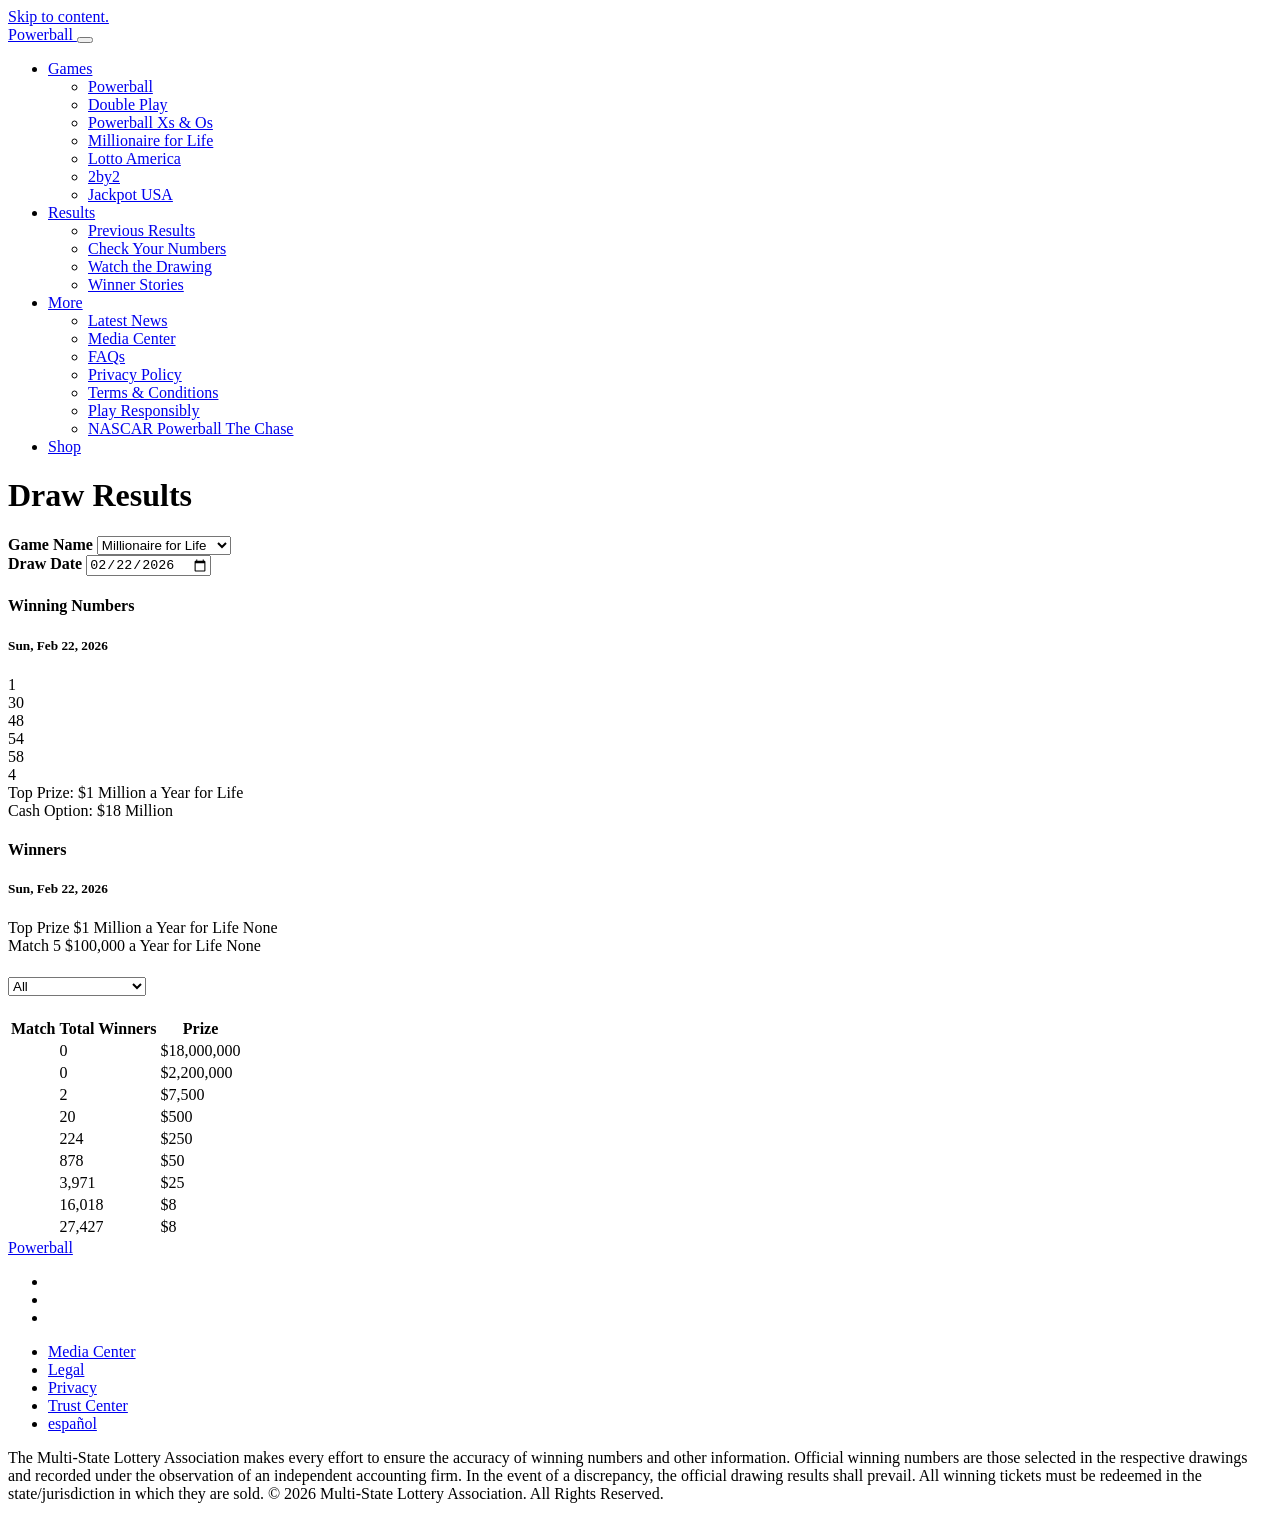
<file: tests/fixtures/served-2026-02-22-for-2026-02-20.html>
<!DOCTYPE html>
<html lang="en" xmlns:og="http://opengraphprotocol.org/schema">
<head></head>

<body id="draw-result" class="bg-white system-page language-en" itemscope itemtype="http://schema.org/WebPage" data-scripts="common drawresult system">


<a class="u-text-transform-uppercase c-skipnav"
   href="#main">Skip to content.</a>
<nav class="navbar navbar-expand-lg navbar-light bg-light fixed-top shadow-sm">
   <div class="container-xxl">
      <a class="navbar-brand" href="https://www.powerball.com/" rel="home" aria-label="Powerball">
      <span class="visually-hidden">
      Powerball
      </span>
      </a>
      <button class="navbar-toggler" type="button" data-bs-toggle="collapse" data-bs-target="#navbarSupportedContent"
         aria-controls="navbarSupportedContent" aria-expanded="false" aria-label="Toggle navigation">
      <span class="line top-bar"></span>
      <span class="line middle-bar"></span>
      <span class="line bottom-bar"></span>
      </button>
      <div class="collapse navbar-collapse" id="navbarSupportedContent">
         <ul class="navbar-nav mb-2 mb-lg-0 text-uppercase">
            <li class="nav-item dropdown">
               <a class="nav-link dropdown-toggle" href="#" id="navbarGames" role="button" data-bs-toggle="dropdown" aria-haspopup="true"
                  aria-expanded="false">
               Games
               </a>
               <ul class="dropdown-menu dropdown-menu-end animate slideIn" aria-labelledby="navbarGames">
                  <li>
                     <a class="dropdown-item" href="https://www.powerball.com/">Powerball</a>
                  </li>
                  <li>
                     <a class="dropdown-item" href="https://www.powerball.com/double-play">Double Play</a>
                  </li>
                  <li>
                     <a class="dropdown-item" href="https://www.powerball.com/xo">Powerball Xs & Os</a>
                  </li>
                  <li>
                     <a class="dropdown-item" href="https://www.powerball.com/millionaire-for-life">Millionaire for Life</a>
                  </li>
                  <li>
                     <a class="dropdown-item" href="https://www.powerball.com/lotto-america">Lotto America</a>
                  </li>
                  <li>
                     <a class="dropdown-item" href="https://www.powerball.com/2by2">2by2</a>
                  </li>
                  <li>
                     <a class="dropdown-item" href="https://www.powerball.com/jackpot-usa">Jackpot USA</a>
                  </li>     


</ul>
            </li>
            <li class="nav-item dropdown">
               <a class="nav-link dropdown-toggle" href="#" id="navbarResults" role="button" data-bs-toggle="dropdown"
                  aria-expanded="false">
               Results
               </a>
               <ul class="dropdown-menu dropdown-menu-end animate slideIn" aria-labelledby="navbarMore">
                  <li>
                     <a class="dropdown-item" href="https://www.powerball.com/previous-results">Previous Results</a>
                  </li>
                  <li>
                     <a class="dropdown-item" href="https://www.powerball.com/check-your-numbers">Check Your Numbers</a>
                  </li>
                  <li>
                     <a class="dropdown-item" href="https://www.powerball.com/watch-drawing">Watch the Drawing</a>
                  </li>
                  <li>
                     <a class="dropdown-item" href="https://www.powerball.com/winners-gallery">Winner Stories</a>
                  </li>
               </ul>
            </li>
            <li class="nav-item dropdown">
               <a class="nav-link dropdown-toggle" href="#" id="navbarMore" role="button" data-bs-toggle="dropdown"
                  aria-expanded="false">
               More
               </a>
               <ul class="dropdown-menu dropdown-menu-end animate slideIn" aria-labelledby="navbarMore">
                  <li>
                     <a class="dropdown-item" href="https://www.powerball.com/latest-news">Latest News</a>
                  </li>
                  <li>
                     <a class="dropdown-item" href="https://www.powerball.com/media-center">Media Center</a>
                  </li>
                  <li>
                     <a class="dropdown-item" href="https://www.powerball.com/faqs">FAQs</a>
                  </li>
                  <li>
                     <a class="dropdown-item" href="https://www.powerball.com/privacy-policy">Privacy Policy</a>
                  </li>
                  <li>
                     <a class="dropdown-item" href="https://www.powerball.com/terms-conditions">Terms & Conditions</a>
                  </li>
                  <li>
                     <a class="dropdown-item" href="https://www.powerball.com/play-responsibly">Play Responsibly</a>
                  </li>
                  <li>
                     <a class="dropdown-item" href="https://www.powerball.com/nascar-powerball-the-chase">NASCAR Powerball The Chase</a>
                  </li>
               </ul>
            </li>
            <li class="nav-item">
               <a class="nav-link" href="https://shop.powerball.com/" target="_blank" rel="noopener noreferrer">
Shop
</a>
            </li>
         </ul>
      </div>
   </div>
</nav>





<main role="main" id="main">
  

<div class="container-xxl">
  <h1 id="draw-results">Draw Results</h1>

  <div>

    <div id="filter" class="row form-group align-items-center mb-3 mb-md-4">

      <div class="col-sm-12 col-md-auto">
        <label class="mb-1" for="GameCode">
          <strong>
            Game Name
          </strong>
        </label>
        <select class="form-select form-select-lg" id="GameCode" name="GameCode"><option value="2by2">2by2</option>
<option value="pb-double-play">Double Play</option>
<option value="lotto-america">Lotto America</option>
<option selected="selected" value="millionaire-life">Millionaire for Life</option>
<option value="powerball">Powerball</option>
<option value="powerball-xs-os">Powerball Xs &amp; Os</option>
</select>
      </div>

      <div class="col-sm-12 col-md-auto">
        <label class="mb-1" for="DrawDate">
          <strong>
            Draw Date
          </strong>
        </label>
        <input type="date" class="form-control form-control-lg col w-100" data-game="millionaire-life" aria-label="Date Picker" id="DrawDate" name="DrawDate" value="2026-02-22"><input name="__Invariant" type="hidden" value="DrawDate" />
      </div>

    </div>
    <!-- end #filter -->

    <div id="drawResult">
      <div class="row row-cols-1 g-4 mb-5 row-cols-lg-2 row-cols-xl-2">
        <div class="col complete" id="numbers">
          

<div class="card h-100 number-card number-millionaire-life complete">

  <div class="card-body px-5">
    


      <a class="card-next" href="https://www.powerball.com/draw-result?gc=millionaire-life&pg=3&date=2026-02-23">
        
      </a>

    <h4 class="card-title mx-auto mb-3 lh-1 text-center title-main py-2 px-3 rounded-3">
      Winning Numbers
    </h4>
    <h5 class="card-title mx-auto mb-3 lh-1 text-center  title-date">Sun, Feb 22, 2026</h5>

    <div class="row col-auto gap-3 mx-0 mb-3 align-items-center game-ball-group g-0 flex-column">

      <div class="d-flex col-auto flex-nowrap game-ball-group mx-auto number-group-millionaire-life">

  <div class="form-control col white-balls item-millionaire-life">

    <div>
1    </div>

  </div>

  <div class="form-control col white-balls item-millionaire-life">

    <div>
30    </div>

  </div>

  <div class="form-control col white-balls item-millionaire-life">

    <div>
48    </div>

  </div>

  <div class="form-control col white-balls item-millionaire-life">

    <div>
54    </div>

  </div>

  <div class="form-control col white-balls item-millionaire-life">

    <div>
58    </div>

  </div>

  <div class="form-control col millionaire-ball item-millionaire-life">

    <div>
4    </div>

  </div>
      </div>

      <div class="col-sm-12 col-md-6 col-lg-6 mx-auto">
      </div>

    </div>

      <div class="row mb-3">
          <div class="col-12 gap-3 my-2 align-items-center text-center  estimated-jackpot">
            <span class="prize-label">
              Top Prize:
            </span>
            <span>$1 Million a Year for Life</span>
          </div>
          <div class="col-12 gap-3 mt-0 align-items-center text-center  cash-value">
            <span class="prize-label">
              Cash Option:
            </span>
            <span>$18 Million</span>
          </div>

      </div>
  </div>
</div>
        </div>
        <div class="col complete" id="winners">
          
<div class="card h-100 winner-card winner-millionaire-life complete">
  <div class="card-body px-5">

    

    <h4 class="card-title mx-auto mb-3 lh-1 text-center title-main py-2 px-3 rounded-3">
      Winners
    </h4>
    
      <h5 class="card-title mx-auto mb-3 lh-1 text-center  title-date">Sun, Feb 22, 2026</h5>
    <div class="row winners-group mb-3">
      <span class="game-name lh-1 text-center ">
        Top Prize
      </span>
      <span class="winner-type lh-1 text-center ">
        $1 Million a Year for Life
      </span>
      <span class="winner-location text-center">
          None
      </span>
    </div>


      <div class="row winners-group">
        <span class="game-name lh-1 text-center ">
          Match 5
        </span>
        <span class="winner-type lh-1 text-center ">
          $100,000 a Year for Life
        </span>
        <span class="winner-location text-center">
            None
        </span>
      </div>
  </div>
</div>
        </div>
      </div>

      <div class="row">
        <div class="col">
          <div class="card mb-5">
            <div class="card-body">
              <h4 class="card-title">
                <select class="form-select form-select-lg mb-3" id="OrganizationCode" name="OrganizationCode"><option value="">All</option>
<option value="ar">Arkansas</option>
<option value="co">Colorado</option>
<option value="ct">Connecticut</option>
<option value="dc">District of Columbia</option>
<option value="ga">Georgia</option>
<option value="in">Indiana</option>
<option value="id">Idaho</option>
<option value="ia">Iowa</option>
<option value="ks">Kansas</option>
<option value="ky">Kentucky</option>
<option value="me">Maine</option>
<option value="ma">Massachusetts</option>
<option value="mi">Michigan</option>
<option value="ms">Mississippi</option>
<option value="mt">Montana</option>
<option value="ne">Nebraska</option>
<option value="nh">New Hampshire</option>
<option value="nj">New Jersey</option>
<option value="ny">New York</option>
<option value="nc">North Carolina</option>
<option value="nd">North Dakota</option>
<option value="oh">Ohio</option>
<option value="ok">Oklahoma</option>
<option value="pa">Pennsylvania</option>
<option value="ri">Rhode Island</option>
<option value="sd">South Dakota</option>
<option value="tn">Tennessee</option>
<option value="vt">Vermont</option>
<option value="va">Virginia</option>
<option value="wv">West Virginia</option>
<option value="wy">Wyoming</option>
</select>
              </h4>
              <table class="winners-table | table">
                <thead>
                <tr class="bg-red text-light">
                  <th scope="col" class="match-col">
                    Match
                  </th>
                  <th scope="col" class="text-center">
                    Total Winners
                  </th>
                    <th scope="col" class="text-center">
                      Prize
                    </th>
                </tr>
                </thead>
                <tbody>
                  <tr>
                      <td class="match-col" data-label="Match">
                        <div class="row col-md-auto gap-md-3 mx-0 align-items-md-center d-block d-md-flex m1-pb clearfix">
                          <div class="game-balls float-sm-end w-auto px-0 item-millionaire-life m5-mb">
                            <span class="item-ball"></span>
                            <span class="item-ball"></span>
                            <span class="item-ball"></span>
                            <span class="item-ball"></span>
                            <span class="item-ball"></span>
                            <span class="item-ball"></span>
                            <span class="item-ball"></span>
                            <span class="item-ball"></span>
                            <span class="item-plus"></span>
                            <span class="item-ball item-bonus"></span>
                          </div>
                        </div>
                      </td>
                    <td class="text-right text-md-center" data-label="Total Winners">
                      0
                    </td>
                      <td class="text-right text-md-center" data-label="Prize">
$18,000,000                      </td>
                  </tr>
                  <tr>
                      <td class="match-col" data-label="Match">
                        <div class="row col-md-auto gap-md-3 mx-0 align-items-md-center d-block d-md-flex m1-pb clearfix">
                          <div class="game-balls float-sm-end w-auto px-0 item-millionaire-life m5">
                            <span class="item-ball"></span>
                            <span class="item-ball"></span>
                            <span class="item-ball"></span>
                            <span class="item-ball"></span>
                            <span class="item-ball"></span>
                            <span class="item-ball"></span>
                            <span class="item-ball"></span>
                            <span class="item-ball"></span>
                            <span class="item-plus"></span>
                            <span class="item-ball item-bonus"></span>
                          </div>
                        </div>
                      </td>
                    <td class="text-right text-md-center" data-label="Total Winners">
                      0
                    </td>
                      <td class="text-right text-md-center" data-label="Prize">
$2,200,000                      </td>
                  </tr>
                  <tr>
                      <td class="match-col" data-label="Match">
                        <div class="row col-md-auto gap-md-3 mx-0 align-items-md-center d-block d-md-flex m1-pb clearfix">
                          <div class="game-balls float-sm-end w-auto px-0 item-millionaire-life m4-mb">
                            <span class="item-ball"></span>
                            <span class="item-ball"></span>
                            <span class="item-ball"></span>
                            <span class="item-ball"></span>
                            <span class="item-ball"></span>
                            <span class="item-ball"></span>
                            <span class="item-ball"></span>
                            <span class="item-ball"></span>
                            <span class="item-plus"></span>
                            <span class="item-ball item-bonus"></span>
                          </div>
                        </div>
                      </td>
                    <td class="text-right text-md-center" data-label="Total Winners">
                      2
                    </td>
                      <td class="text-right text-md-center" data-label="Prize">
$7,500                      </td>
                  </tr>
                  <tr>
                      <td class="match-col" data-label="Match">
                        <div class="row col-md-auto gap-md-3 mx-0 align-items-md-center d-block d-md-flex m1-pb clearfix">
                          <div class="game-balls float-sm-end w-auto px-0 item-millionaire-life m4">
                            <span class="item-ball"></span>
                            <span class="item-ball"></span>
                            <span class="item-ball"></span>
                            <span class="item-ball"></span>
                            <span class="item-ball"></span>
                            <span class="item-ball"></span>
                            <span class="item-ball"></span>
                            <span class="item-ball"></span>
                            <span class="item-plus"></span>
                            <span class="item-ball item-bonus"></span>
                          </div>
                        </div>
                      </td>
                    <td class="text-right text-md-center" data-label="Total Winners">
                      20
                    </td>
                      <td class="text-right text-md-center" data-label="Prize">
$500                      </td>
                  </tr>
                  <tr>
                      <td class="match-col" data-label="Match">
                        <div class="row col-md-auto gap-md-3 mx-0 align-items-md-center d-block d-md-flex m1-pb clearfix">
                          <div class="game-balls float-sm-end w-auto px-0 item-millionaire-life m3-mb">
                            <span class="item-ball"></span>
                            <span class="item-ball"></span>
                            <span class="item-ball"></span>
                            <span class="item-ball"></span>
                            <span class="item-ball"></span>
                            <span class="item-ball"></span>
                            <span class="item-ball"></span>
                            <span class="item-ball"></span>
                            <span class="item-plus"></span>
                            <span class="item-ball item-bonus"></span>
                          </div>
                        </div>
                      </td>
                    <td class="text-right text-md-center" data-label="Total Winners">
                      224
                    </td>
                      <td class="text-right text-md-center" data-label="Prize">
$250                      </td>
                  </tr>
                  <tr>
                      <td class="match-col" data-label="Match">
                        <div class="row col-md-auto gap-md-3 mx-0 align-items-md-center d-block d-md-flex m1-pb clearfix">
                          <div class="game-balls float-sm-end w-auto px-0 item-millionaire-life m3">
                            <span class="item-ball"></span>
                            <span class="item-ball"></span>
                            <span class="item-ball"></span>
                            <span class="item-ball"></span>
                            <span class="item-ball"></span>
                            <span class="item-ball"></span>
                            <span class="item-ball"></span>
                            <span class="item-ball"></span>
                            <span class="item-plus"></span>
                            <span class="item-ball item-bonus"></span>
                          </div>
                        </div>
                      </td>
                    <td class="text-right text-md-center" data-label="Total Winners">
                      878
                    </td>
                      <td class="text-right text-md-center" data-label="Prize">
$50                      </td>
                  </tr>
                  <tr>
                      <td class="match-col" data-label="Match">
                        <div class="row col-md-auto gap-md-3 mx-0 align-items-md-center d-block d-md-flex m1-pb clearfix">
                          <div class="game-balls float-sm-end w-auto px-0 item-millionaire-life m2-mb">
                            <span class="item-ball"></span>
                            <span class="item-ball"></span>
                            <span class="item-ball"></span>
                            <span class="item-ball"></span>
                            <span class="item-ball"></span>
                            <span class="item-ball"></span>
                            <span class="item-ball"></span>
                            <span class="item-ball"></span>
                            <span class="item-plus"></span>
                            <span class="item-ball item-bonus"></span>
                          </div>
                        </div>
                      </td>
                    <td class="text-right text-md-center" data-label="Total Winners">
                      3,971
                    </td>
                      <td class="text-right text-md-center" data-label="Prize">
$25                      </td>
                  </tr>
                  <tr>
                      <td class="match-col" data-label="Match">
                        <div class="row col-md-auto gap-md-3 mx-0 align-items-md-center d-block d-md-flex m1-pb clearfix">
                          <div class="game-balls float-sm-end w-auto px-0 item-millionaire-life m2">
                            <span class="item-ball"></span>
                            <span class="item-ball"></span>
                            <span class="item-ball"></span>
                            <span class="item-ball"></span>
                            <span class="item-ball"></span>
                            <span class="item-ball"></span>
                            <span class="item-ball"></span>
                            <span class="item-ball"></span>
                            <span class="item-plus"></span>
                            <span class="item-ball item-bonus"></span>
                          </div>
                        </div>
                      </td>
                    <td class="text-right text-md-center" data-label="Total Winners">
                      16,018
                    </td>
                      <td class="text-right text-md-center" data-label="Prize">
$8                      </td>
                  </tr>
                  <tr>
                      <td class="match-col" data-label="Match">
                        <div class="row col-md-auto gap-md-3 mx-0 align-items-md-center d-block d-md-flex m1-pb clearfix">
                          <div class="game-balls float-sm-end w-auto px-0 item-millionaire-life m1-mb">
                            <span class="item-ball"></span>
                            <span class="item-ball"></span>
                            <span class="item-ball"></span>
                            <span class="item-ball"></span>
                            <span class="item-ball"></span>
                            <span class="item-ball"></span>
                            <span class="item-ball"></span>
                            <span class="item-ball"></span>
                            <span class="item-plus"></span>
                            <span class="item-ball item-bonus"></span>
                          </div>
                        </div>
                      </td>
                    <td class="text-right text-md-center" data-label="Total Winners">
                      27,427
                    </td>
                      <td class="text-right text-md-center" data-label="Prize">
$8                      </td>
                  </tr>
                </tbody>
              </table>
            </div>

          </div>

        </div>
      </div>

    </div>

  </div>
</div>
</main>



<footer class="bg-light">
  <div class="container-xxl py-3">
    <nav class="navbar">
      <a href="https://www.powerball.com/" rel="home" aria-label="Powerball" class="footer-brand"><span class="visually-hidden">Powerball</span></a>

      <ul class="list-group-horizontal m-0 ps-0 ps-md-5">
         <li class="list-group-item px-2 px-sm-3 ps-0 ps-sm-3 py-2">
            <a aria-label="Facebook" href="https://www.facebook.com/PowerballOfficial" target="_blank" rel="noopener noreferrer">
               
            </a>
         </li>
         <li class="list-group-item px-2 px-sm-3 py-2">
            <a aria-label="Instagram" href="https://www.instagram.com/powerball_official/" target="_blank" rel="noopener noreferrer">
               
            </a>
         </li>
         <li class="list-group-item px-2 px-sm-3 py-2">
            <a aria-label="YouTube" href="https://www.youtube.com/@Powerballofficial" target="_blank" rel="noopener noreferrer">
               
            </a>
         </li>
      </ul>

      <ul class="list-group-horizontal m-0 ps-0 ps-md-5">
        <li class="list-group-item px-2 px-sm-3 ps-0 ps-sm-3 py-2 d-none d-md-block"><a href="https://www.powerball.com/media-center">Media Center</a></li>
        <li class="list-group-item px-2 px-sm-3 py-2"><a href="https://www.powerball.com/terms-conditions">Legal</a></li>
        <li class="list-group-item px-2 px-sm-3 py-2"><a href="https://www.powerball.com/privacy-policy">Privacy</a></li>
        <li class="list-group-item px-2 px-sm-3 py-2 d-none d-md-block"><a href="https://trust.musl.com/" target="_blank" rel="noopener noreferrer">Trust Center</a></li>
        <li class="list-group-item px-2 px-sm-3 py-2"><a href="https://www.powerball.com/es/resultados-del-sorteo">español</a></li>
      </ul>
    </nav>
    <p class="small">
The Multi-State Lottery Association makes every effort to ensure the accuracy of winning numbers and other information. Official winning numbers are those selected in the respective drawings and recorded under the observation of an independent accounting firm. In the event of a discrepancy, the official drawing results shall prevail.  All winning tickets must be redeemed in the state/jurisdiction in which they are sold. &copy; 2026 Multi-State Lottery Association. All Rights Reserved.
    </p>
  </div>
</footer>

<div id="ad-footer"></div>






</body>
</html>
</file>
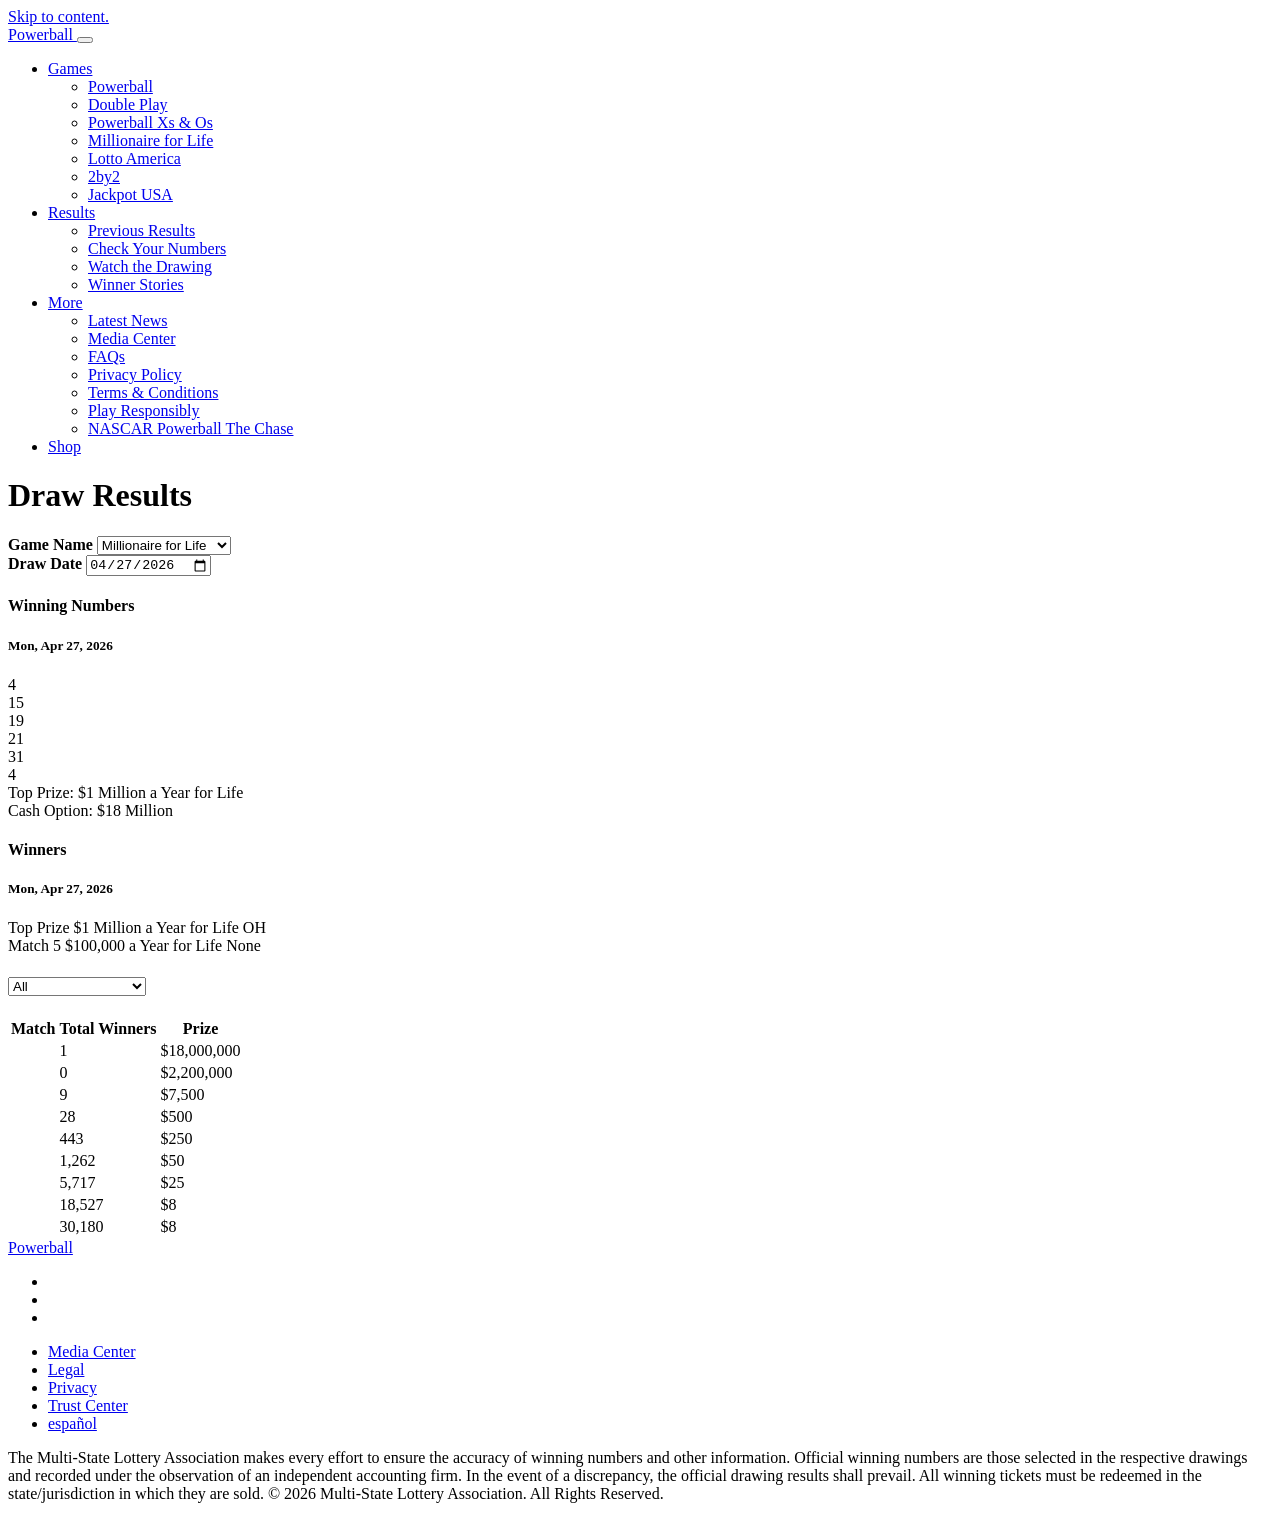
<file: tests/fixtures/top-2026-04-27.html>
<!DOCTYPE html>
<html lang="en" xmlns:og="http://opengraphprotocol.org/schema">
<head></head>

<body id="draw-result" class="bg-white system-page language-en" itemscope itemtype="http://schema.org/WebPage" data-scripts="common drawresult system">


<a class="u-text-transform-uppercase c-skipnav"
   href="#main">Skip to content.</a>
<nav class="navbar navbar-expand-lg navbar-light bg-light fixed-top shadow-sm">
   <div class="container-xxl">
      <a class="navbar-brand" href="https://www.powerball.com/" rel="home" aria-label="Powerball">
      <span class="visually-hidden">
      Powerball
      </span>
      </a>
      <button class="navbar-toggler" type="button" data-bs-toggle="collapse" data-bs-target="#navbarSupportedContent"
         aria-controls="navbarSupportedContent" aria-expanded="false" aria-label="Toggle navigation">
      <span class="line top-bar"></span>
      <span class="line middle-bar"></span>
      <span class="line bottom-bar"></span>
      </button>
      <div class="collapse navbar-collapse" id="navbarSupportedContent">
         <ul class="navbar-nav mb-2 mb-lg-0 text-uppercase">
            <li class="nav-item dropdown">
               <a class="nav-link dropdown-toggle" href="#" id="navbarGames" role="button" data-bs-toggle="dropdown" aria-haspopup="true"
                  aria-expanded="false">
               Games
               </a>
               <ul class="dropdown-menu dropdown-menu-end animate slideIn" aria-labelledby="navbarGames">
                  <li>
                     <a class="dropdown-item" href="https://www.powerball.com/">Powerball</a>
                  </li>
                  <li>
                     <a class="dropdown-item" href="https://www.powerball.com/double-play">Double Play</a>
                  </li>
                  <li>
                     <a class="dropdown-item" href="https://www.powerball.com/xo">Powerball Xs & Os</a>
                  </li>
                  <li>
                     <a class="dropdown-item" href="https://www.powerball.com/millionaire-for-life">Millionaire for Life</a>
                  </li>
                  <li>
                     <a class="dropdown-item" href="https://www.powerball.com/lotto-america">Lotto America</a>
                  </li>
                  <li>
                     <a class="dropdown-item" href="https://www.powerball.com/2by2">2by2</a>
                  </li>
                  <li>
                     <a class="dropdown-item" href="https://www.powerball.com/jackpot-usa">Jackpot USA</a>
                  </li>     


</ul>
            </li>
            <li class="nav-item dropdown">
               <a class="nav-link dropdown-toggle" href="#" id="navbarResults" role="button" data-bs-toggle="dropdown"
                  aria-expanded="false">
               Results
               </a>
               <ul class="dropdown-menu dropdown-menu-end animate slideIn" aria-labelledby="navbarMore">
                  <li>
                     <a class="dropdown-item" href="https://www.powerball.com/previous-results">Previous Results</a>
                  </li>
                  <li>
                     <a class="dropdown-item" href="https://www.powerball.com/check-your-numbers">Check Your Numbers</a>
                  </li>
                  <li>
                     <a class="dropdown-item" href="https://www.powerball.com/watch-drawing">Watch the Drawing</a>
                  </li>
                  <li>
                     <a class="dropdown-item" href="https://www.powerball.com/winners-gallery">Winner Stories</a>
                  </li>
               </ul>
            </li>
            <li class="nav-item dropdown">
               <a class="nav-link dropdown-toggle" href="#" id="navbarMore" role="button" data-bs-toggle="dropdown"
                  aria-expanded="false">
               More
               </a>
               <ul class="dropdown-menu dropdown-menu-end animate slideIn" aria-labelledby="navbarMore">
                  <li>
                     <a class="dropdown-item" href="https://www.powerball.com/latest-news">Latest News</a>
                  </li>
                  <li>
                     <a class="dropdown-item" href="https://www.powerball.com/media-center">Media Center</a>
                  </li>
                  <li>
                     <a class="dropdown-item" href="https://www.powerball.com/faqs">FAQs</a>
                  </li>
                  <li>
                     <a class="dropdown-item" href="https://www.powerball.com/privacy-policy">Privacy Policy</a>
                  </li>
                  <li>
                     <a class="dropdown-item" href="https://www.powerball.com/terms-conditions">Terms & Conditions</a>
                  </li>
                  <li>
                     <a class="dropdown-item" href="https://www.powerball.com/play-responsibly">Play Responsibly</a>
                  </li>
                  <li>
                     <a class="dropdown-item" href="https://www.powerball.com/nascar-powerball-the-chase">NASCAR Powerball The Chase</a>
                  </li>
               </ul>
            </li>
            <li class="nav-item">
               <a class="nav-link" href="https://shop.powerball.com/" target="_blank" rel="noopener noreferrer">
Shop
</a>
            </li>
         </ul>
      </div>
   </div>
</nav>





<main role="main" id="main">
  

<div class="container-xxl">
  <h1 id="draw-results">Draw Results</h1>

  <div>

    <div id="filter" class="row form-group align-items-center mb-3 mb-md-4">

      <div class="col-sm-12 col-md-auto">
        <label class="mb-1" for="GameCode">
          <strong>
            Game Name
          </strong>
        </label>
        <select class="form-select form-select-lg" id="GameCode" name="GameCode"><option value="2by2">2by2</option>
<option value="pb-double-play">Double Play</option>
<option value="lotto-america">Lotto America</option>
<option selected="selected" value="millionaire-life">Millionaire for Life</option>
<option value="powerball">Powerball</option>
<option value="powerball-xs-os">Powerball Xs &amp; Os</option>
</select>
      </div>

      <div class="col-sm-12 col-md-auto">
        <label class="mb-1" for="DrawDate">
          <strong>
            Draw Date
          </strong>
        </label>
        <input type="date" class="form-control form-control-lg col w-100" data-game="millionaire-life" aria-label="Date Picker" id="DrawDate" name="DrawDate" value="2026-04-27"><input name="__Invariant" type="hidden" value="DrawDate" />
      </div>

    </div>
    <!-- end #filter -->

    <div id="drawResult">
      <div class="row row-cols-1 g-4 mb-5 row-cols-lg-2 row-cols-xl-2">
        <div class="col complete" id="numbers">
          

<div class="card h-100 number-card number-millionaire-life complete">

  <div class="card-body px-5">
    

      <a class="card-prev" href="https://www.powerball.com/draw-result?gc=millionaire-life&pg=3&date=2026-04-26">
        
      </a>

      <a class="card-next" href="https://www.powerball.com/draw-result?gc=millionaire-life&pg=3&date=2026-04-28">
        
      </a>

    <h4 class="card-title mx-auto mb-3 lh-1 text-center title-main py-2 px-3 rounded-3">
      Winning Numbers
    </h4>
    <h5 class="card-title mx-auto mb-3 lh-1 text-center  title-date">Mon, Apr 27, 2026</h5>

    <div class="row col-auto gap-3 mx-0 mb-3 align-items-center game-ball-group g-0 flex-column">

      <div class="d-flex col-auto flex-nowrap game-ball-group mx-auto number-group-millionaire-life">

  <div class="form-control col white-balls item-millionaire-life">

    <div>
4    </div>

  </div>

  <div class="form-control col white-balls item-millionaire-life">

    <div>
15    </div>

  </div>

  <div class="form-control col white-balls item-millionaire-life">

    <div>
19    </div>

  </div>

  <div class="form-control col white-balls item-millionaire-life">

    <div>
21    </div>

  </div>

  <div class="form-control col white-balls item-millionaire-life">

    <div>
31    </div>

  </div>

  <div class="form-control col millionaire-ball item-millionaire-life">

    <div>
4    </div>

  </div>
      </div>

      <div class="col-sm-12 col-md-6 col-lg-6 mx-auto">
      </div>

    </div>

      <div class="row mb-3">
          <div class="col-12 gap-3 my-2 align-items-center text-center  estimated-jackpot">
            <span class="prize-label">
              Top Prize:
            </span>
            <span>$1 Million a Year for Life</span>
          </div>
          <div class="col-12 gap-3 mt-0 align-items-center text-center  cash-value">
            <span class="prize-label">
              Cash Option:
            </span>
            <span>$18 Million</span>
          </div>

      </div>
  </div>
</div>
        </div>
        <div class="col complete" id="winners">
          
<div class="card h-100 winner-card winner-millionaire-life complete">
  <div class="card-body px-5">

    

    <h4 class="card-title mx-auto mb-3 lh-1 text-center title-main py-2 px-3 rounded-3">
      Winners
    </h4>
    
      <h5 class="card-title mx-auto mb-3 lh-1 text-center  title-date">Mon, Apr 27, 2026</h5>
    <div class="row winners-group mb-3">
      <span class="game-name lh-1 text-center ">
        Top Prize
      </span>
      <span class="winner-type lh-1 text-center ">
        $1 Million a Year for Life
      </span>
      <span class="winner-location text-center">
OH      </span>
    </div>


      <div class="row winners-group">
        <span class="game-name lh-1 text-center ">
          Match 5
        </span>
        <span class="winner-type lh-1 text-center ">
          $100,000 a Year for Life
        </span>
        <span class="winner-location text-center">
            None
        </span>
      </div>
  </div>
</div>
        </div>
      </div>

      <div class="row">
        <div class="col">
          <div class="card mb-5">
            <div class="card-body">
              <h4 class="card-title">
                <select class="form-select form-select-lg mb-3" id="OrganizationCode" name="OrganizationCode"><option value="">All</option>
<option value="ar">Arkansas</option>
<option value="co">Colorado</option>
<option value="ct">Connecticut</option>
<option value="dc">District of Columbia</option>
<option value="ga">Georgia</option>
<option value="in">Indiana</option>
<option value="id">Idaho</option>
<option value="ia">Iowa</option>
<option value="ks">Kansas</option>
<option value="ky">Kentucky</option>
<option value="me">Maine</option>
<option value="ma">Massachusetts</option>
<option value="mi">Michigan</option>
<option value="ms">Mississippi</option>
<option value="mt">Montana</option>
<option value="ne">Nebraska</option>
<option value="nh">New Hampshire</option>
<option value="nj">New Jersey</option>
<option value="ny">New York</option>
<option value="nc">North Carolina</option>
<option value="nd">North Dakota</option>
<option value="oh">Ohio</option>
<option value="ok">Oklahoma</option>
<option value="pa">Pennsylvania</option>
<option value="ri">Rhode Island</option>
<option value="sd">South Dakota</option>
<option value="tn">Tennessee</option>
<option value="vt">Vermont</option>
<option value="va">Virginia</option>
<option value="wv">West Virginia</option>
<option value="wy">Wyoming</option>
</select>
              </h4>
              <table class="winners-table | table">
                <thead>
                <tr class="bg-red text-light">
                  <th scope="col" class="match-col">
                    Match
                  </th>
                  <th scope="col" class="text-center">
                    Total Winners
                  </th>
                    <th scope="col" class="text-center">
                      Prize
                    </th>
                </tr>
                </thead>
                <tbody>
                  <tr>
                      <td class="match-col" data-label="Match">
                        <div class="row col-md-auto gap-md-3 mx-0 align-items-md-center d-block d-md-flex m1-pb clearfix">
                          <div class="game-balls float-sm-end w-auto px-0 item-millionaire-life m5-mb">
                            <span class="item-ball"></span>
                            <span class="item-ball"></span>
                            <span class="item-ball"></span>
                            <span class="item-ball"></span>
                            <span class="item-ball"></span>
                            <span class="item-ball"></span>
                            <span class="item-ball"></span>
                            <span class="item-ball"></span>
                            <span class="item-plus"></span>
                            <span class="item-ball item-bonus"></span>
                          </div>
                        </div>
                      </td>
                    <td class="text-right text-md-center" data-label="Total Winners">
                      1
                    </td>
                      <td class="text-right text-md-center" data-label="Prize">
$18,000,000                      </td>
                  </tr>
                  <tr>
                      <td class="match-col" data-label="Match">
                        <div class="row col-md-auto gap-md-3 mx-0 align-items-md-center d-block d-md-flex m1-pb clearfix">
                          <div class="game-balls float-sm-end w-auto px-0 item-millionaire-life m5">
                            <span class="item-ball"></span>
                            <span class="item-ball"></span>
                            <span class="item-ball"></span>
                            <span class="item-ball"></span>
                            <span class="item-ball"></span>
                            <span class="item-ball"></span>
                            <span class="item-ball"></span>
                            <span class="item-ball"></span>
                            <span class="item-plus"></span>
                            <span class="item-ball item-bonus"></span>
                          </div>
                        </div>
                      </td>
                    <td class="text-right text-md-center" data-label="Total Winners">
                      0
                    </td>
                      <td class="text-right text-md-center" data-label="Prize">
$2,200,000                      </td>
                  </tr>
                  <tr>
                      <td class="match-col" data-label="Match">
                        <div class="row col-md-auto gap-md-3 mx-0 align-items-md-center d-block d-md-flex m1-pb clearfix">
                          <div class="game-balls float-sm-end w-auto px-0 item-millionaire-life m4-mb">
                            <span class="item-ball"></span>
                            <span class="item-ball"></span>
                            <span class="item-ball"></span>
                            <span class="item-ball"></span>
                            <span class="item-ball"></span>
                            <span class="item-ball"></span>
                            <span class="item-ball"></span>
                            <span class="item-ball"></span>
                            <span class="item-plus"></span>
                            <span class="item-ball item-bonus"></span>
                          </div>
                        </div>
                      </td>
                    <td class="text-right text-md-center" data-label="Total Winners">
                      9
                    </td>
                      <td class="text-right text-md-center" data-label="Prize">
$7,500                      </td>
                  </tr>
                  <tr>
                      <td class="match-col" data-label="Match">
                        <div class="row col-md-auto gap-md-3 mx-0 align-items-md-center d-block d-md-flex m1-pb clearfix">
                          <div class="game-balls float-sm-end w-auto px-0 item-millionaire-life m4">
                            <span class="item-ball"></span>
                            <span class="item-ball"></span>
                            <span class="item-ball"></span>
                            <span class="item-ball"></span>
                            <span class="item-ball"></span>
                            <span class="item-ball"></span>
                            <span class="item-ball"></span>
                            <span class="item-ball"></span>
                            <span class="item-plus"></span>
                            <span class="item-ball item-bonus"></span>
                          </div>
                        </div>
                      </td>
                    <td class="text-right text-md-center" data-label="Total Winners">
                      28
                    </td>
                      <td class="text-right text-md-center" data-label="Prize">
$500                      </td>
                  </tr>
                  <tr>
                      <td class="match-col" data-label="Match">
                        <div class="row col-md-auto gap-md-3 mx-0 align-items-md-center d-block d-md-flex m1-pb clearfix">
                          <div class="game-balls float-sm-end w-auto px-0 item-millionaire-life m3-mb">
                            <span class="item-ball"></span>
                            <span class="item-ball"></span>
                            <span class="item-ball"></span>
                            <span class="item-ball"></span>
                            <span class="item-ball"></span>
                            <span class="item-ball"></span>
                            <span class="item-ball"></span>
                            <span class="item-ball"></span>
                            <span class="item-plus"></span>
                            <span class="item-ball item-bonus"></span>
                          </div>
                        </div>
                      </td>
                    <td class="text-right text-md-center" data-label="Total Winners">
                      443
                    </td>
                      <td class="text-right text-md-center" data-label="Prize">
$250                      </td>
                  </tr>
                  <tr>
                      <td class="match-col" data-label="Match">
                        <div class="row col-md-auto gap-md-3 mx-0 align-items-md-center d-block d-md-flex m1-pb clearfix">
                          <div class="game-balls float-sm-end w-auto px-0 item-millionaire-life m3">
                            <span class="item-ball"></span>
                            <span class="item-ball"></span>
                            <span class="item-ball"></span>
                            <span class="item-ball"></span>
                            <span class="item-ball"></span>
                            <span class="item-ball"></span>
                            <span class="item-ball"></span>
                            <span class="item-ball"></span>
                            <span class="item-plus"></span>
                            <span class="item-ball item-bonus"></span>
                          </div>
                        </div>
                      </td>
                    <td class="text-right text-md-center" data-label="Total Winners">
                      1,262
                    </td>
                      <td class="text-right text-md-center" data-label="Prize">
$50                      </td>
                  </tr>
                  <tr>
                      <td class="match-col" data-label="Match">
                        <div class="row col-md-auto gap-md-3 mx-0 align-items-md-center d-block d-md-flex m1-pb clearfix">
                          <div class="game-balls float-sm-end w-auto px-0 item-millionaire-life m2-mb">
                            <span class="item-ball"></span>
                            <span class="item-ball"></span>
                            <span class="item-ball"></span>
                            <span class="item-ball"></span>
                            <span class="item-ball"></span>
                            <span class="item-ball"></span>
                            <span class="item-ball"></span>
                            <span class="item-ball"></span>
                            <span class="item-plus"></span>
                            <span class="item-ball item-bonus"></span>
                          </div>
                        </div>
                      </td>
                    <td class="text-right text-md-center" data-label="Total Winners">
                      5,717
                    </td>
                      <td class="text-right text-md-center" data-label="Prize">
$25                      </td>
                  </tr>
                  <tr>
                      <td class="match-col" data-label="Match">
                        <div class="row col-md-auto gap-md-3 mx-0 align-items-md-center d-block d-md-flex m1-pb clearfix">
                          <div class="game-balls float-sm-end w-auto px-0 item-millionaire-life m2">
                            <span class="item-ball"></span>
                            <span class="item-ball"></span>
                            <span class="item-ball"></span>
                            <span class="item-ball"></span>
                            <span class="item-ball"></span>
                            <span class="item-ball"></span>
                            <span class="item-ball"></span>
                            <span class="item-ball"></span>
                            <span class="item-plus"></span>
                            <span class="item-ball item-bonus"></span>
                          </div>
                        </div>
                      </td>
                    <td class="text-right text-md-center" data-label="Total Winners">
                      18,527
                    </td>
                      <td class="text-right text-md-center" data-label="Prize">
$8                      </td>
                  </tr>
                  <tr>
                      <td class="match-col" data-label="Match">
                        <div class="row col-md-auto gap-md-3 mx-0 align-items-md-center d-block d-md-flex m1-pb clearfix">
                          <div class="game-balls float-sm-end w-auto px-0 item-millionaire-life m1-mb">
                            <span class="item-ball"></span>
                            <span class="item-ball"></span>
                            <span class="item-ball"></span>
                            <span class="item-ball"></span>
                            <span class="item-ball"></span>
                            <span class="item-ball"></span>
                            <span class="item-ball"></span>
                            <span class="item-ball"></span>
                            <span class="item-plus"></span>
                            <span class="item-ball item-bonus"></span>
                          </div>
                        </div>
                      </td>
                    <td class="text-right text-md-center" data-label="Total Winners">
                      30,180
                    </td>
                      <td class="text-right text-md-center" data-label="Prize">
$8                      </td>
                  </tr>
                </tbody>
              </table>
            </div>

          </div>

        </div>
      </div>

    </div>

  </div>
</div>
</main>



<footer class="bg-light">
  <div class="container-xxl py-3">
    <nav class="navbar">
      <a href="https://www.powerball.com/" rel="home" aria-label="Powerball" class="footer-brand"><span class="visually-hidden">Powerball</span></a>

      <ul class="list-group-horizontal m-0 ps-0 ps-md-5">
         <li class="list-group-item px-2 px-sm-3 ps-0 ps-sm-3 py-2">
            <a aria-label="Facebook" href="https://www.facebook.com/PowerballOfficial" target="_blank" rel="noopener noreferrer">
               
            </a>
         </li>
         <li class="list-group-item px-2 px-sm-3 py-2">
            <a aria-label="Instagram" href="https://www.instagram.com/powerball_official/" target="_blank" rel="noopener noreferrer">
               
            </a>
         </li>
         <li class="list-group-item px-2 px-sm-3 py-2">
            <a aria-label="YouTube" href="https://www.youtube.com/@Powerballofficial" target="_blank" rel="noopener noreferrer">
               
            </a>
         </li>
      </ul>

      <ul class="list-group-horizontal m-0 ps-0 ps-md-5">
        <li class="list-group-item px-2 px-sm-3 ps-0 ps-sm-3 py-2 d-none d-md-block"><a href="https://www.powerball.com/media-center">Media Center</a></li>
        <li class="list-group-item px-2 px-sm-3 py-2"><a href="https://www.powerball.com/terms-conditions">Legal</a></li>
        <li class="list-group-item px-2 px-sm-3 py-2"><a href="https://www.powerball.com/privacy-policy">Privacy</a></li>
        <li class="list-group-item px-2 px-sm-3 py-2 d-none d-md-block"><a href="https://trust.musl.com/" target="_blank" rel="noopener noreferrer">Trust Center</a></li>
        <li class="list-group-item px-2 px-sm-3 py-2"><a href="https://www.powerball.com/es/resultados-del-sorteo">español</a></li>
      </ul>
    </nav>
    <p class="small">
The Multi-State Lottery Association makes every effort to ensure the accuracy of winning numbers and other information. Official winning numbers are those selected in the respective drawings and recorded under the observation of an independent accounting firm. In the event of a discrepancy, the official drawing results shall prevail.  All winning tickets must be redeemed in the state/jurisdiction in which they are sold. &copy; 2026 Multi-State Lottery Association. All Rights Reserved.
    </p>
  </div>
</footer>

<div id="ad-footer"></div>






</body>
</html>
</file>
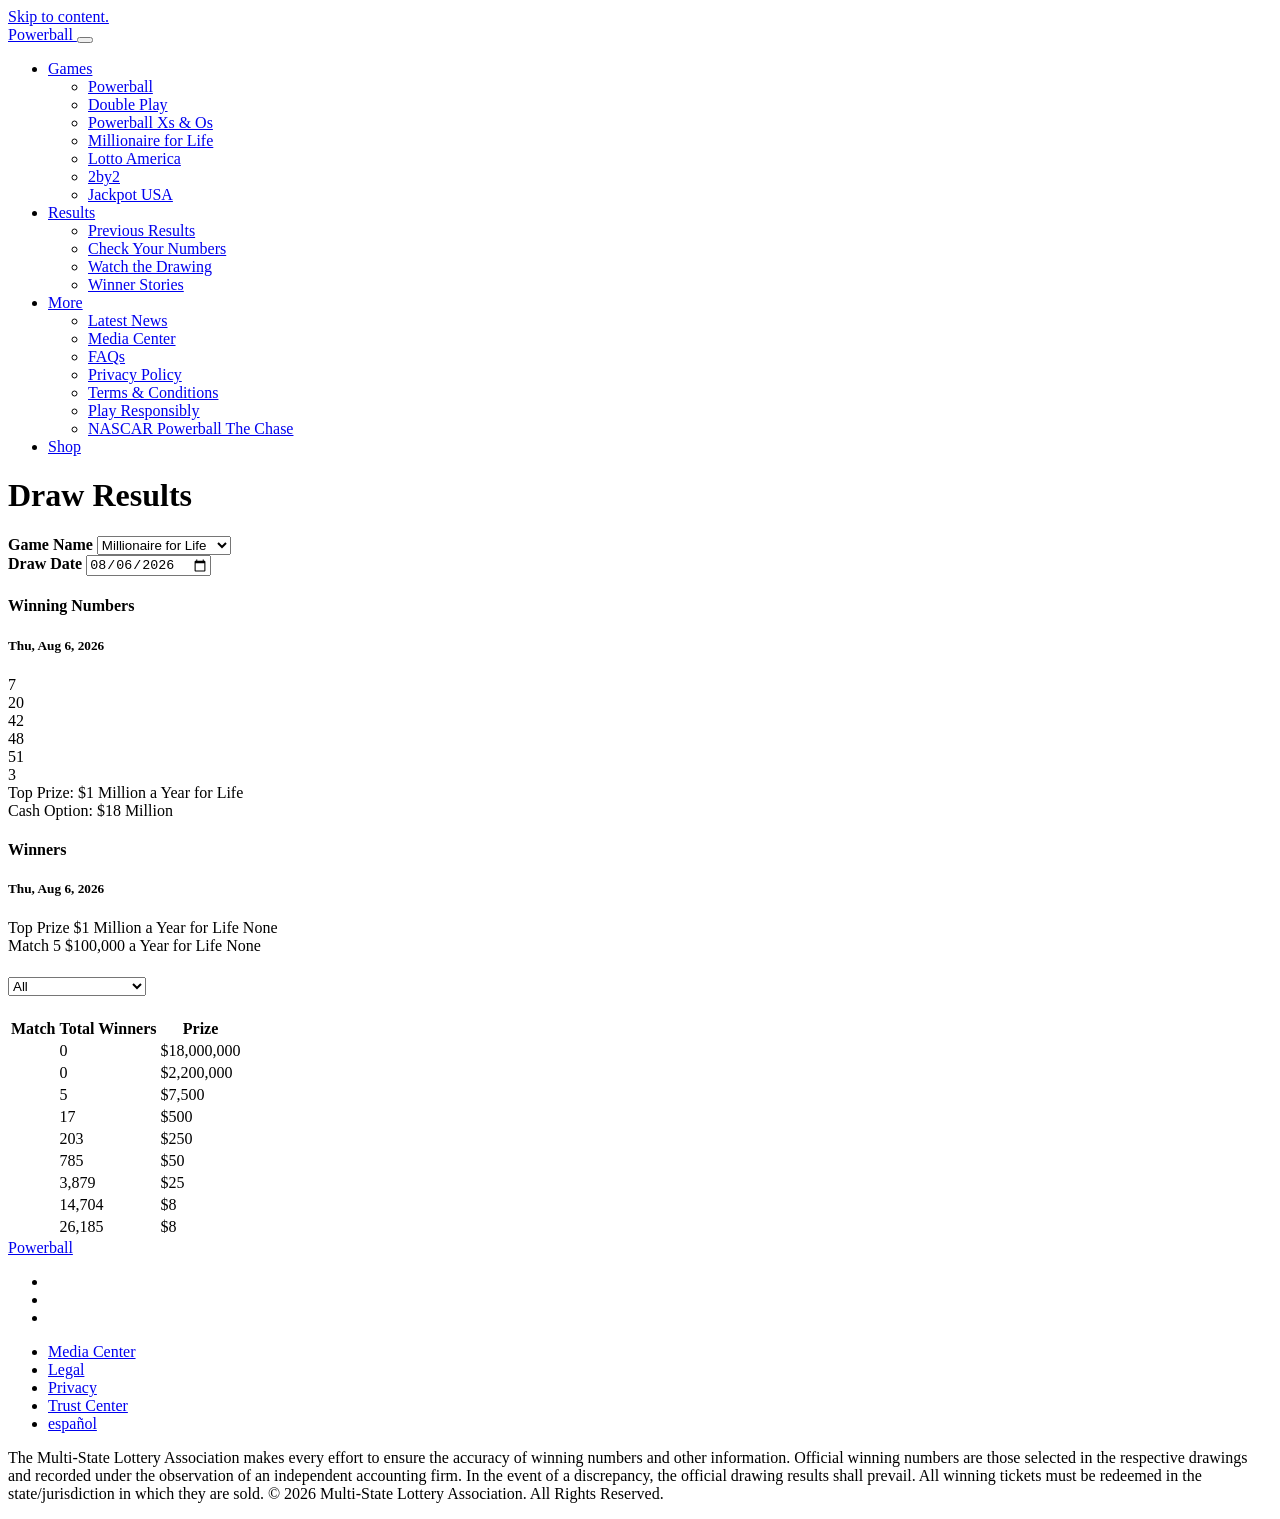
<file: tests/fixtures/zero-2026-08-06.html>
<!DOCTYPE html>
<html lang="en" xmlns:og="http://opengraphprotocol.org/schema">
<head></head>

<body id="draw-result" class="bg-white system-page language-en" itemscope itemtype="http://schema.org/WebPage" data-scripts="common drawresult system">


<a class="u-text-transform-uppercase c-skipnav"
   href="#main">Skip to content.</a>
<nav class="navbar navbar-expand-lg navbar-light bg-light fixed-top shadow-sm">
   <div class="container-xxl">
      <a class="navbar-brand" href="https://www.powerball.com/" rel="home" aria-label="Powerball">
      <span class="visually-hidden">
      Powerball
      </span>
      </a>
      <button class="navbar-toggler" type="button" data-bs-toggle="collapse" data-bs-target="#navbarSupportedContent"
         aria-controls="navbarSupportedContent" aria-expanded="false" aria-label="Toggle navigation">
      <span class="line top-bar"></span>
      <span class="line middle-bar"></span>
      <span class="line bottom-bar"></span>
      </button>
      <div class="collapse navbar-collapse" id="navbarSupportedContent">
         <ul class="navbar-nav mb-2 mb-lg-0 text-uppercase">
            <li class="nav-item dropdown">
               <a class="nav-link dropdown-toggle" href="#" id="navbarGames" role="button" data-bs-toggle="dropdown" aria-haspopup="true"
                  aria-expanded="false">
               Games
               </a>
               <ul class="dropdown-menu dropdown-menu-end animate slideIn" aria-labelledby="navbarGames">
                  <li>
                     <a class="dropdown-item" href="https://www.powerball.com/">Powerball</a>
                  </li>
                  <li>
                     <a class="dropdown-item" href="https://www.powerball.com/double-play">Double Play</a>
                  </li>
                  <li>
                     <a class="dropdown-item" href="https://www.powerball.com/xo">Powerball Xs & Os</a>
                  </li>
                  <li>
                     <a class="dropdown-item" href="https://www.powerball.com/millionaire-for-life">Millionaire for Life</a>
                  </li>
                  <li>
                     <a class="dropdown-item" href="https://www.powerball.com/lotto-america">Lotto America</a>
                  </li>
                  <li>
                     <a class="dropdown-item" href="https://www.powerball.com/2by2">2by2</a>
                  </li>
                  <li>
                     <a class="dropdown-item" href="https://www.powerball.com/jackpot-usa">Jackpot USA</a>
                  </li>     


</ul>
            </li>
            <li class="nav-item dropdown">
               <a class="nav-link dropdown-toggle" href="#" id="navbarResults" role="button" data-bs-toggle="dropdown"
                  aria-expanded="false">
               Results
               </a>
               <ul class="dropdown-menu dropdown-menu-end animate slideIn" aria-labelledby="navbarMore">
                  <li>
                     <a class="dropdown-item" href="https://www.powerball.com/previous-results">Previous Results</a>
                  </li>
                  <li>
                     <a class="dropdown-item" href="https://www.powerball.com/check-your-numbers">Check Your Numbers</a>
                  </li>
                  <li>
                     <a class="dropdown-item" href="https://www.powerball.com/watch-drawing">Watch the Drawing</a>
                  </li>
                  <li>
                     <a class="dropdown-item" href="https://www.powerball.com/winners-gallery">Winner Stories</a>
                  </li>
               </ul>
            </li>
            <li class="nav-item dropdown">
               <a class="nav-link dropdown-toggle" href="#" id="navbarMore" role="button" data-bs-toggle="dropdown"
                  aria-expanded="false">
               More
               </a>
               <ul class="dropdown-menu dropdown-menu-end animate slideIn" aria-labelledby="navbarMore">
                  <li>
                     <a class="dropdown-item" href="https://www.powerball.com/latest-news">Latest News</a>
                  </li>
                  <li>
                     <a class="dropdown-item" href="https://www.powerball.com/media-center">Media Center</a>
                  </li>
                  <li>
                     <a class="dropdown-item" href="https://www.powerball.com/faqs">FAQs</a>
                  </li>
                  <li>
                     <a class="dropdown-item" href="https://www.powerball.com/privacy-policy">Privacy Policy</a>
                  </li>
                  <li>
                     <a class="dropdown-item" href="https://www.powerball.com/terms-conditions">Terms & Conditions</a>
                  </li>
                  <li>
                     <a class="dropdown-item" href="https://www.powerball.com/play-responsibly">Play Responsibly</a>
                  </li>
                  <li>
                     <a class="dropdown-item" href="https://www.powerball.com/nascar-powerball-the-chase">NASCAR Powerball The Chase</a>
                  </li>
               </ul>
            </li>
            <li class="nav-item">
               <a class="nav-link" href="https://shop.powerball.com/" target="_blank" rel="noopener noreferrer">
Shop
</a>
            </li>
         </ul>
      </div>
   </div>
</nav>





<main role="main" id="main">
  

<div class="container-xxl">
  <h1 id="draw-results">Draw Results</h1>

  <div>

    <div id="filter" class="row form-group align-items-center mb-3 mb-md-4">

      <div class="col-sm-12 col-md-auto">
        <label class="mb-1" for="GameCode">
          <strong>
            Game Name
          </strong>
        </label>
        <select class="form-select form-select-lg" id="GameCode" name="GameCode"><option value="2by2">2by2</option>
<option value="pb-double-play">Double Play</option>
<option value="lotto-america">Lotto America</option>
<option selected="selected" value="millionaire-life">Millionaire for Life</option>
<option value="powerball">Powerball</option>
<option value="powerball-xs-os">Powerball Xs &amp; Os</option>
</select>
      </div>

      <div class="col-sm-12 col-md-auto">
        <label class="mb-1" for="DrawDate">
          <strong>
            Draw Date
          </strong>
        </label>
        <input type="date" class="form-control form-control-lg col w-100" data-game="millionaire-life" aria-label="Date Picker" id="DrawDate" name="DrawDate" value="2026-08-06"><input name="__Invariant" type="hidden" value="DrawDate" />
      </div>

    </div>
    <!-- end #filter -->

    <div id="drawResult">
      <div class="row row-cols-1 g-4 mb-5 row-cols-lg-2 row-cols-xl-2">
        <div class="col complete" id="numbers">
          

<div class="card h-100 number-card number-millionaire-life complete">

  <div class="card-body px-5">
    

      <a class="card-prev" href="https://www.powerball.com/draw-result?gc=millionaire-life&pg=3&date=2026-08-05">
        
      </a>

      <a class="card-next" href="https://www.powerball.com/draw-result?gc=millionaire-life&pg=3&date=2026-08-07">
        
      </a>

    <h4 class="card-title mx-auto mb-3 lh-1 text-center title-main py-2 px-3 rounded-3">
      Winning Numbers
    </h4>
    <h5 class="card-title mx-auto mb-3 lh-1 text-center  title-date">Thu, Aug 6, 2026</h5>

    <div class="row col-auto gap-3 mx-0 mb-3 align-items-center game-ball-group g-0 flex-column">

      <div class="d-flex col-auto flex-nowrap game-ball-group mx-auto number-group-millionaire-life">

  <div class="form-control col white-balls item-millionaire-life">

    <div>
7    </div>

  </div>

  <div class="form-control col white-balls item-millionaire-life">

    <div>
20    </div>

  </div>

  <div class="form-control col white-balls item-millionaire-life">

    <div>
42    </div>

  </div>

  <div class="form-control col white-balls item-millionaire-life">

    <div>
48    </div>

  </div>

  <div class="form-control col white-balls item-millionaire-life">

    <div>
51    </div>

  </div>

  <div class="form-control col millionaire-ball item-millionaire-life">

    <div>
3    </div>

  </div>
      </div>

      <div class="col-sm-12 col-md-6 col-lg-6 mx-auto">
      </div>

    </div>

      <div class="row mb-3">
          <div class="col-12 gap-3 my-2 align-items-center text-center  estimated-jackpot">
            <span class="prize-label">
              Top Prize:
            </span>
            <span>$1 Million a Year for Life</span>
          </div>
          <div class="col-12 gap-3 mt-0 align-items-center text-center  cash-value">
            <span class="prize-label">
              Cash Option:
            </span>
            <span>$18 Million</span>
          </div>

      </div>
  </div>
</div>
        </div>
        <div class="col complete" id="winners">
          
<div class="card h-100 winner-card winner-millionaire-life complete">
  <div class="card-body px-5">

    

    <h4 class="card-title mx-auto mb-3 lh-1 text-center title-main py-2 px-3 rounded-3">
      Winners
    </h4>
    
      <h5 class="card-title mx-auto mb-3 lh-1 text-center  title-date">Thu, Aug 6, 2026</h5>
    <div class="row winners-group mb-3">
      <span class="game-name lh-1 text-center ">
        Top Prize
      </span>
      <span class="winner-type lh-1 text-center ">
        $1 Million a Year for Life
      </span>
      <span class="winner-location text-center">
          None
      </span>
    </div>


      <div class="row winners-group">
        <span class="game-name lh-1 text-center ">
          Match 5
        </span>
        <span class="winner-type lh-1 text-center ">
          $100,000 a Year for Life
        </span>
        <span class="winner-location text-center">
            None
        </span>
      </div>
  </div>
</div>
        </div>
      </div>

      <div class="row">
        <div class="col">
          <div class="card mb-5">
            <div class="card-body">
              <h4 class="card-title">
                <select class="form-select form-select-lg mb-3" id="OrganizationCode" name="OrganizationCode"><option value="">All</option>
<option value="ar">Arkansas</option>
<option value="co">Colorado</option>
<option value="ct">Connecticut</option>
<option value="dc">District of Columbia</option>
<option value="ga">Georgia</option>
<option value="in">Indiana</option>
<option value="id">Idaho</option>
<option value="ia">Iowa</option>
<option value="ks">Kansas</option>
<option value="ky">Kentucky</option>
<option value="me">Maine</option>
<option value="ma">Massachusetts</option>
<option value="mi">Michigan</option>
<option value="ms">Mississippi</option>
<option value="mt">Montana</option>
<option value="ne">Nebraska</option>
<option value="nh">New Hampshire</option>
<option value="nj">New Jersey</option>
<option value="ny">New York</option>
<option value="nc">North Carolina</option>
<option value="nd">North Dakota</option>
<option value="oh">Ohio</option>
<option value="ok">Oklahoma</option>
<option value="pa">Pennsylvania</option>
<option value="ri">Rhode Island</option>
<option value="sd">South Dakota</option>
<option value="tn">Tennessee</option>
<option value="vt">Vermont</option>
<option value="va">Virginia</option>
<option value="wv">West Virginia</option>
<option value="wy">Wyoming</option>
</select>
              </h4>
              <table class="winners-table | table">
                <thead>
                <tr class="bg-red text-light">
                  <th scope="col" class="match-col">
                    Match
                  </th>
                  <th scope="col" class="text-center">
                    Total Winners
                  </th>
                    <th scope="col" class="text-center">
                      Prize
                    </th>
                </tr>
                </thead>
                <tbody>
                  <tr>
                      <td class="match-col" data-label="Match">
                        <div class="row col-md-auto gap-md-3 mx-0 align-items-md-center d-block d-md-flex m1-pb clearfix">
                          <div class="game-balls float-sm-end w-auto px-0 item-millionaire-life m5-mb">
                            <span class="item-ball"></span>
                            <span class="item-ball"></span>
                            <span class="item-ball"></span>
                            <span class="item-ball"></span>
                            <span class="item-ball"></span>
                            <span class="item-ball"></span>
                            <span class="item-ball"></span>
                            <span class="item-ball"></span>
                            <span class="item-plus"></span>
                            <span class="item-ball item-bonus"></span>
                          </div>
                        </div>
                      </td>
                    <td class="text-right text-md-center" data-label="Total Winners">
                      0
                    </td>
                      <td class="text-right text-md-center" data-label="Prize">
$18,000,000                      </td>
                  </tr>
                  <tr>
                      <td class="match-col" data-label="Match">
                        <div class="row col-md-auto gap-md-3 mx-0 align-items-md-center d-block d-md-flex m1-pb clearfix">
                          <div class="game-balls float-sm-end w-auto px-0 item-millionaire-life m5">
                            <span class="item-ball"></span>
                            <span class="item-ball"></span>
                            <span class="item-ball"></span>
                            <span class="item-ball"></span>
                            <span class="item-ball"></span>
                            <span class="item-ball"></span>
                            <span class="item-ball"></span>
                            <span class="item-ball"></span>
                            <span class="item-plus"></span>
                            <span class="item-ball item-bonus"></span>
                          </div>
                        </div>
                      </td>
                    <td class="text-right text-md-center" data-label="Total Winners">
                      0
                    </td>
                      <td class="text-right text-md-center" data-label="Prize">
$2,200,000                      </td>
                  </tr>
                  <tr>
                      <td class="match-col" data-label="Match">
                        <div class="row col-md-auto gap-md-3 mx-0 align-items-md-center d-block d-md-flex m1-pb clearfix">
                          <div class="game-balls float-sm-end w-auto px-0 item-millionaire-life m4-mb">
                            <span class="item-ball"></span>
                            <span class="item-ball"></span>
                            <span class="item-ball"></span>
                            <span class="item-ball"></span>
                            <span class="item-ball"></span>
                            <span class="item-ball"></span>
                            <span class="item-ball"></span>
                            <span class="item-ball"></span>
                            <span class="item-plus"></span>
                            <span class="item-ball item-bonus"></span>
                          </div>
                        </div>
                      </td>
                    <td class="text-right text-md-center" data-label="Total Winners">
                      5
                    </td>
                      <td class="text-right text-md-center" data-label="Prize">
$7,500                      </td>
                  </tr>
                  <tr>
                      <td class="match-col" data-label="Match">
                        <div class="row col-md-auto gap-md-3 mx-0 align-items-md-center d-block d-md-flex m1-pb clearfix">
                          <div class="game-balls float-sm-end w-auto px-0 item-millionaire-life m4">
                            <span class="item-ball"></span>
                            <span class="item-ball"></span>
                            <span class="item-ball"></span>
                            <span class="item-ball"></span>
                            <span class="item-ball"></span>
                            <span class="item-ball"></span>
                            <span class="item-ball"></span>
                            <span class="item-ball"></span>
                            <span class="item-plus"></span>
                            <span class="item-ball item-bonus"></span>
                          </div>
                        </div>
                      </td>
                    <td class="text-right text-md-center" data-label="Total Winners">
                      17
                    </td>
                      <td class="text-right text-md-center" data-label="Prize">
$500                      </td>
                  </tr>
                  <tr>
                      <td class="match-col" data-label="Match">
                        <div class="row col-md-auto gap-md-3 mx-0 align-items-md-center d-block d-md-flex m1-pb clearfix">
                          <div class="game-balls float-sm-end w-auto px-0 item-millionaire-life m3-mb">
                            <span class="item-ball"></span>
                            <span class="item-ball"></span>
                            <span class="item-ball"></span>
                            <span class="item-ball"></span>
                            <span class="item-ball"></span>
                            <span class="item-ball"></span>
                            <span class="item-ball"></span>
                            <span class="item-ball"></span>
                            <span class="item-plus"></span>
                            <span class="item-ball item-bonus"></span>
                          </div>
                        </div>
                      </td>
                    <td class="text-right text-md-center" data-label="Total Winners">
                      203
                    </td>
                      <td class="text-right text-md-center" data-label="Prize">
$250                      </td>
                  </tr>
                  <tr>
                      <td class="match-col" data-label="Match">
                        <div class="row col-md-auto gap-md-3 mx-0 align-items-md-center d-block d-md-flex m1-pb clearfix">
                          <div class="game-balls float-sm-end w-auto px-0 item-millionaire-life m3">
                            <span class="item-ball"></span>
                            <span class="item-ball"></span>
                            <span class="item-ball"></span>
                            <span class="item-ball"></span>
                            <span class="item-ball"></span>
                            <span class="item-ball"></span>
                            <span class="item-ball"></span>
                            <span class="item-ball"></span>
                            <span class="item-plus"></span>
                            <span class="item-ball item-bonus"></span>
                          </div>
                        </div>
                      </td>
                    <td class="text-right text-md-center" data-label="Total Winners">
                      785
                    </td>
                      <td class="text-right text-md-center" data-label="Prize">
$50                      </td>
                  </tr>
                  <tr>
                      <td class="match-col" data-label="Match">
                        <div class="row col-md-auto gap-md-3 mx-0 align-items-md-center d-block d-md-flex m1-pb clearfix">
                          <div class="game-balls float-sm-end w-auto px-0 item-millionaire-life m2-mb">
                            <span class="item-ball"></span>
                            <span class="item-ball"></span>
                            <span class="item-ball"></span>
                            <span class="item-ball"></span>
                            <span class="item-ball"></span>
                            <span class="item-ball"></span>
                            <span class="item-ball"></span>
                            <span class="item-ball"></span>
                            <span class="item-plus"></span>
                            <span class="item-ball item-bonus"></span>
                          </div>
                        </div>
                      </td>
                    <td class="text-right text-md-center" data-label="Total Winners">
                      3,879
                    </td>
                      <td class="text-right text-md-center" data-label="Prize">
$25                      </td>
                  </tr>
                  <tr>
                      <td class="match-col" data-label="Match">
                        <div class="row col-md-auto gap-md-3 mx-0 align-items-md-center d-block d-md-flex m1-pb clearfix">
                          <div class="game-balls float-sm-end w-auto px-0 item-millionaire-life m2">
                            <span class="item-ball"></span>
                            <span class="item-ball"></span>
                            <span class="item-ball"></span>
                            <span class="item-ball"></span>
                            <span class="item-ball"></span>
                            <span class="item-ball"></span>
                            <span class="item-ball"></span>
                            <span class="item-ball"></span>
                            <span class="item-plus"></span>
                            <span class="item-ball item-bonus"></span>
                          </div>
                        </div>
                      </td>
                    <td class="text-right text-md-center" data-label="Total Winners">
                      14,704
                    </td>
                      <td class="text-right text-md-center" data-label="Prize">
$8                      </td>
                  </tr>
                  <tr>
                      <td class="match-col" data-label="Match">
                        <div class="row col-md-auto gap-md-3 mx-0 align-items-md-center d-block d-md-flex m1-pb clearfix">
                          <div class="game-balls float-sm-end w-auto px-0 item-millionaire-life m1-mb">
                            <span class="item-ball"></span>
                            <span class="item-ball"></span>
                            <span class="item-ball"></span>
                            <span class="item-ball"></span>
                            <span class="item-ball"></span>
                            <span class="item-ball"></span>
                            <span class="item-ball"></span>
                            <span class="item-ball"></span>
                            <span class="item-plus"></span>
                            <span class="item-ball item-bonus"></span>
                          </div>
                        </div>
                      </td>
                    <td class="text-right text-md-center" data-label="Total Winners">
                      26,185
                    </td>
                      <td class="text-right text-md-center" data-label="Prize">
$8                      </td>
                  </tr>
                </tbody>
              </table>
            </div>

          </div>

        </div>
      </div>

    </div>

  </div>
</div>
</main>



<footer class="bg-light">
  <div class="container-xxl py-3">
    <nav class="navbar">
      <a href="https://www.powerball.com/" rel="home" aria-label="Powerball" class="footer-brand"><span class="visually-hidden">Powerball</span></a>

      <ul class="list-group-horizontal m-0 ps-0 ps-md-5">
         <li class="list-group-item px-2 px-sm-3 ps-0 ps-sm-3 py-2">
            <a aria-label="Facebook" href="https://www.facebook.com/PowerballOfficial" target="_blank" rel="noopener noreferrer">
               
            </a>
         </li>
         <li class="list-group-item px-2 px-sm-3 py-2">
            <a aria-label="Instagram" href="https://www.instagram.com/powerball_official/" target="_blank" rel="noopener noreferrer">
               
            </a>
         </li>
         <li class="list-group-item px-2 px-sm-3 py-2">
            <a aria-label="YouTube" href="https://www.youtube.com/@Powerballofficial" target="_blank" rel="noopener noreferrer">
               
            </a>
         </li>
      </ul>

      <ul class="list-group-horizontal m-0 ps-0 ps-md-5">
        <li class="list-group-item px-2 px-sm-3 ps-0 ps-sm-3 py-2 d-none d-md-block"><a href="https://www.powerball.com/media-center">Media Center</a></li>
        <li class="list-group-item px-2 px-sm-3 py-2"><a href="https://www.powerball.com/terms-conditions">Legal</a></li>
        <li class="list-group-item px-2 px-sm-3 py-2"><a href="https://www.powerball.com/privacy-policy">Privacy</a></li>
        <li class="list-group-item px-2 px-sm-3 py-2 d-none d-md-block"><a href="https://trust.musl.com/" target="_blank" rel="noopener noreferrer">Trust Center</a></li>
        <li class="list-group-item px-2 px-sm-3 py-2"><a href="https://www.powerball.com/es/resultados-del-sorteo">español</a></li>
      </ul>
    </nav>
    <p class="small">
The Multi-State Lottery Association makes every effort to ensure the accuracy of winning numbers and other information. Official winning numbers are those selected in the respective drawings and recorded under the observation of an independent accounting firm. In the event of a discrepancy, the official drawing results shall prevail.  All winning tickets must be redeemed in the state/jurisdiction in which they are sold. &copy; 2026 Multi-State Lottery Association. All Rights Reserved.
    </p>
  </div>
</footer>

<div id="ad-footer"></div>






</body>
</html>
</file>
